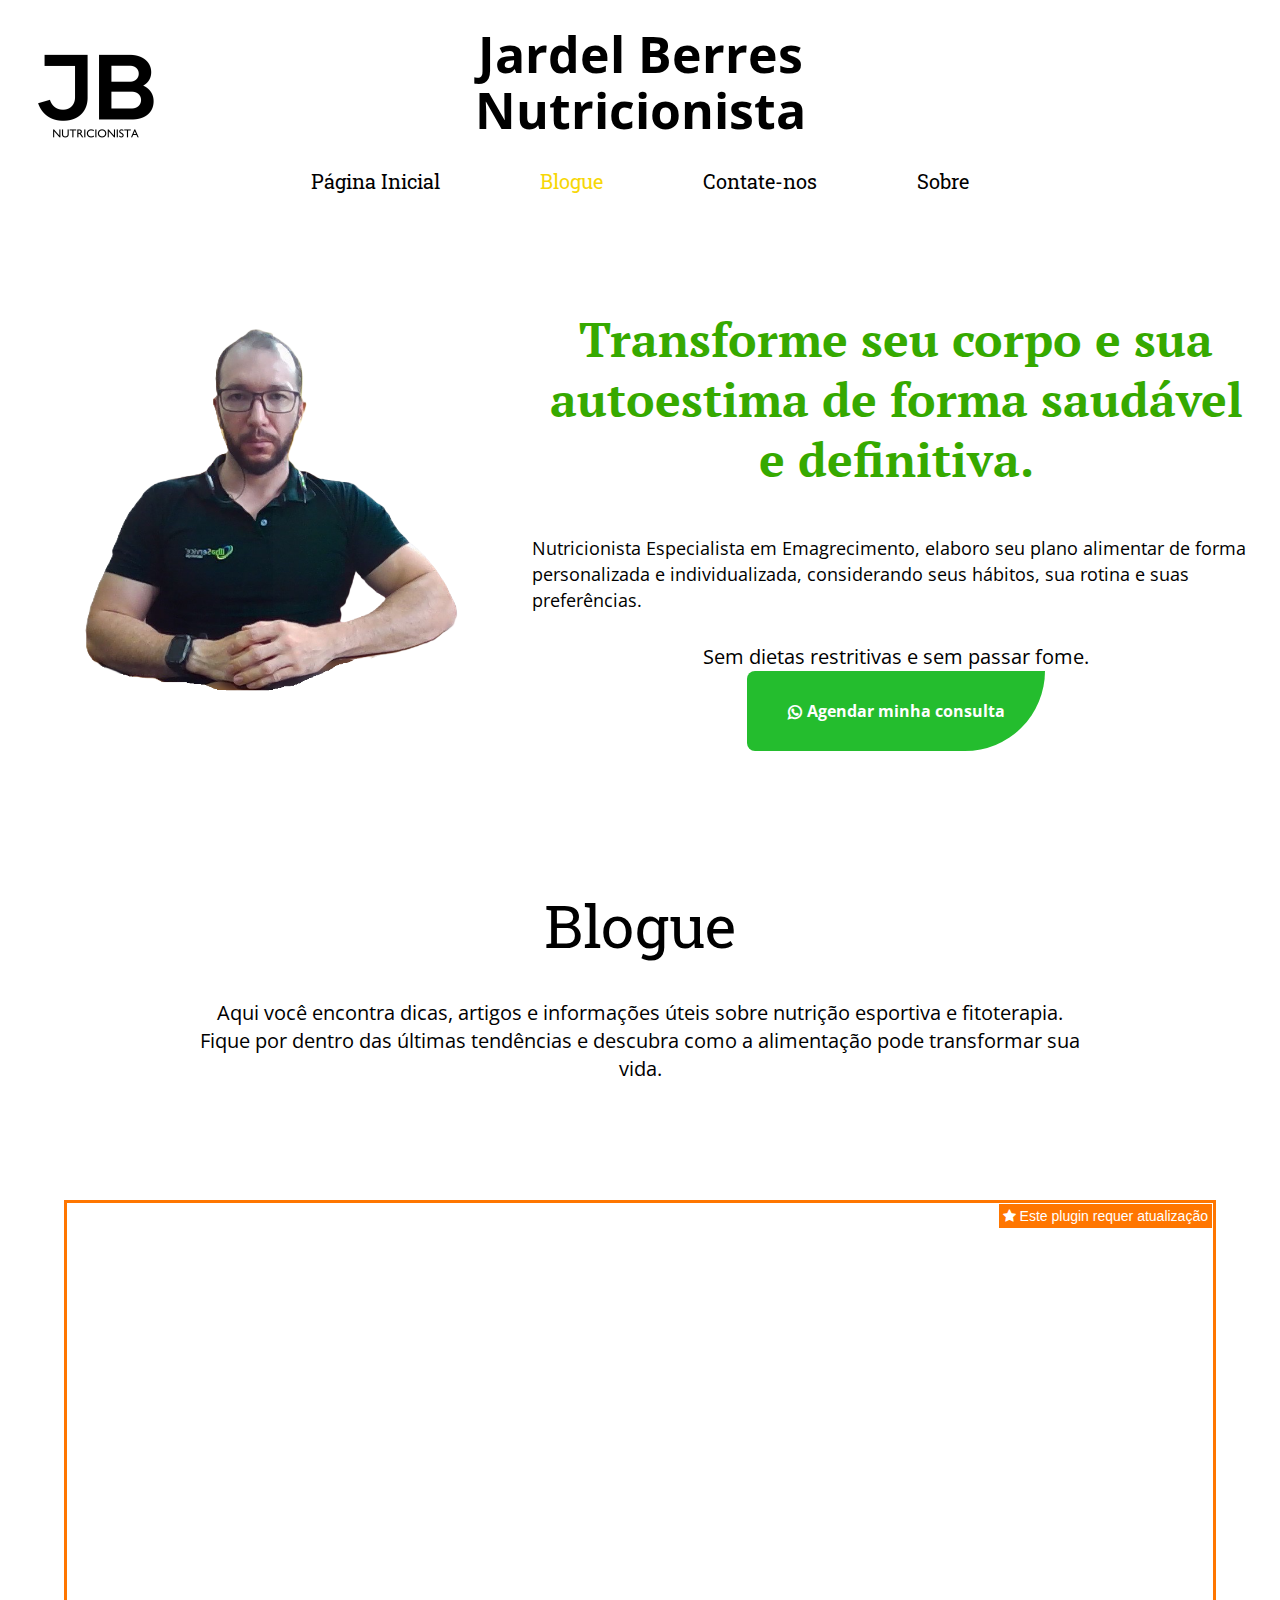
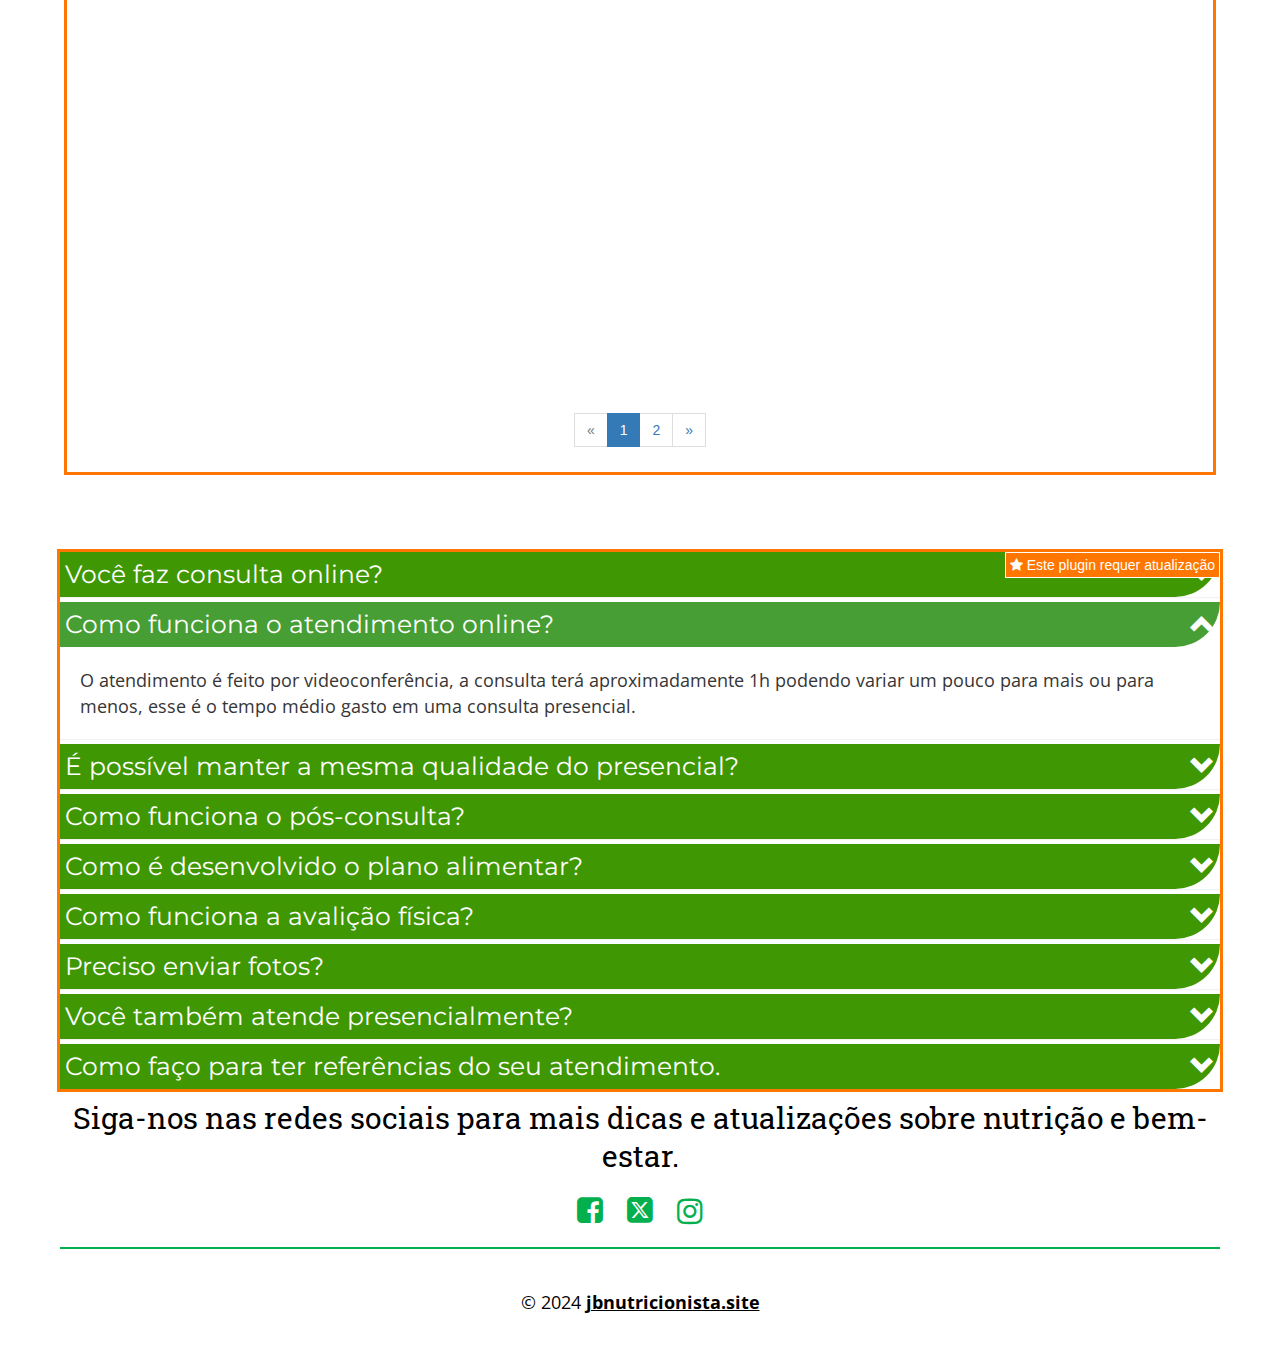
<file: Blogue/index.html>
<!DOCTYPE html>
<html lang="pt-br">

<!-- Mirrored from jbnutricionista.site.pro/Blogue/ by HTTrack Website Copier/3.x [XR&CO'2014], Wed, 21 May 2025 19:33:18 GMT -->
<!-- Added by HTTrack --><meta http-equiv="content-type" content="text/html;charset=utf-8" /><!-- /Added by HTTrack -->
<head>
	<script type="text/javascript">
			</script>
	<meta http-equiv="content-type" content="text/html; charset=utf-8" />
	<title>Blogue</title>
	<base  />
	<link rel="canonical" href="index.html" />
	
	
						<meta name="viewport" content="width=device-width, initial-scale=1" />
					<meta name="description" content="Blogue" />
			<meta name="keywords" content="Blogue" />
			
	<!-- Facebook Open Graph -->
		<meta property="og:title" content="Blogue" />
			<meta property="og:description" content="Blogue" />
			<meta property="og:image" content="" />
			<meta property="og:type" content="article" />
			<meta property="og:url" content="https://jbnutricionista.site.pro/Blogue/" />
		<!-- Facebook Open Graph end -->

		<meta name="generator" content="Site.pro Website builder" />
			<script src="../js/common-bundlef5f6.js?ts=20250521193403" type="text/javascript"></script>
	<script src="../js/a189b11f6a02006eaf6dc685aaca60fc-bundlef5f6.js?ts=20250521193403" type="text/javascript"></script>
	<link href="../css/common-bundlef5f6.css?ts=20250521193403" rel="stylesheet" type="text/css" />
	<link href="https://fonts.googleapis.com/css?family=PT+Serif:400,400i,700,700i&amp;subset=cyrillic,cyrillic-ext,latin,latin-ext" rel="stylesheet" type="text/css" />
	<link href="https://fonts.googleapis.com/css?family=Open+Sans:300,300i,400,400i,600,600i,700,700i,800,800i&amp;subset=cyrillic,cyrillic-ext,greek,greek-ext,latin,latin-ext,vietnamese" rel="stylesheet" type="text/css" />
	<link href="https://fonts.googleapis.com/css?family=Roboto+Slab:100,200,300,400,500,600,700,800,900&amp;subset=cyrillic,cyrillic-ext,greek,greek-ext,latin,latin-ext,vietnamese" rel="stylesheet" type="text/css" />
	<link href="https://fonts.googleapis.com/css?family=Bigshot+One:400&amp;subset=latin" rel="stylesheet" type="text/css" />
	<link href="https://fonts.googleapis.com/css?family=Montserrat:100,100i,200,200i,300,300i,400,400i,500,500i,600,600i,700,700i,800,800i,900,900i&amp;subset=cyrillic,cyrillic-ext,latin,latin-ext,vietnamese" rel="stylesheet" type="text/css" />
	<link href="../css/a189b11f6a02006eaf6dc685aaca60fc-bundlef5f6.css?ts=20250521193403" rel="stylesheet" type="text/css" id="wb-page-stylesheet" />
	
	<script type="text/javascript">
	window.useTrailingSlashes = true;
	window.disableRightClick = false;
	window.currLang = 'pt';
</script>
		
	<!--[if lt IE 9]>
	<script src="js/html5shiv.min.js"></script>
	<![endif]-->

		<script type="text/javascript">
		$(function () {
});    </script>
</head>


<body class="site site-lang-pt " ><div id="wb_root" class="root wb-layout-vertical"><div class="wb_sbg"></div><div id="wb_header_a189b11f6a02006eaf6dc685aaca60fc" class="wb_element wb-layout-element" data-plugin="LayoutElement"><div class="wb_content wb-layout-vertical"><div id="a1918f138df100c5d9f7ef421ae81332" class="wb_element wb-layout-element" data-plugin="LayoutElement"><div class="wb_content wb-layout-horizontal"><div id="a1918f138df1013882526288ba7c37ff" class="wb_element wb-layout-element" data-plugin="LayoutElement"><div class="wb_content wb-layout-vertical"></div></div><div id="a1918f138df1026b788052a705cce5a0" class="wb_element wb-layout-element" data-plugin="LayoutElement"><div class="wb_content wb-layout-horizontal"><div id="a1918f138df103bc222ae73bc41913ad" class="wb_element wb-layout-element" data-plugin="LayoutElement"><div class="wb_content wb-layout-vertical"><div id="a1918f138df104c66d12f176d7e28443" class="wb_element wb_text_element" data-plugin="TextArea" style=" line-height: normal;"><h4 class="wb-stl-custom9" style="text-align: center;">Transforme seu corpo e sua autoestima de forma saudável e definitiva.</h4>
</div><div id="a1918f138df105ac0536b98ff82a1f91" class="wb_element wb_text_element" data-plugin="TextArea" style=" line-height: normal;"><p style="text-align: justify;"> </p>

<p class="wb-stl-footer">Nutricionista Especialista em Emagrecimento, elaboro seu plano alimentar de forma personalizada e individualizada, considerando seus hábitos, sua rotina e suas preferências.</p>
</div><div id="a1918f1b85c600bbfc2905a6a2dee160" class="wb_element wb_text_element" data-plugin="TextArea" style=" line-height: normal;"><p class="wb-stl-normal">Sem dietas restritivas e sem passar fome.</p></div><div id="a1918f138df106f01c1ff7abb0bd0c2d" class="wb_element" data-plugin="Button"><a class="wb_button" href="https://wa.me/5549999483246?text=Tenho%20interesse%20em%20contratar%20um%20plano."><span><svg xmlns="http://www.w3.org/2000/svg" width="1793.982" height="1793.982" viewBox="0 0 1793.982 1793.982" style="display: inline-block; vertical-align: middle; position: relative; top: -1px; height: 1em; width: 1em; overflow: visible; direction: ltr;"><text x="129.501415" y="1537.02" font-size="1792" fill="currentColor" style='font-family: "FontAwesome"'></text></svg>&nbsp;Agendar minha consulta</span></a></div></div></div></div></div></div></div><div id="a188dd9ae79a2c5295dcf66b61412148" class="wb_element wb-sticky wb-layout-element" data-plugin="LayoutElement" data-h-align="center" data-v-align="top"><div class="wb_content wb-layout-vertical"><div id="a191807af7830065231607b83d66897d" class="wb_element wb-layout-element" data-plugin="LayoutElement"><div class="wb_content wb-layout-vertical"><div id="a188dd9ae79a2de248637cd6fd97ec75" class="wb_element wb_text_element" data-plugin="TextArea" style=" line-height: normal;"><h4 class="wb-stl-pagetitle">Jardel Berres Nutricionista</h4>
</div></div></div><div id="a18b65c5725d00712846502a991cc8aa" class="wb_element wb-layout-element" data-plugin="LayoutElement"><div class="wb_content wb-layout-horizontal"><div id="a188dd9ae79a2eccf5edaf015cd00fad" class="wb_element wb-menu wb-prevent-layout-click wb-menu-mobile" data-plugin="Menu"><a class="btn btn-default btn-collapser"><span class="icon-bar"></span><span class="icon-bar"></span><span class="icon-bar"></span></a><ul class="hmenu" dir="ltr"><li><a href="../index.html">Página Inicial</a></li><li class="wb_this_page_menu_item active"><a href="index.html">Blogue</a></li><li><a href="../Contate-nos/index.html">Contate-nos</a></li><li><a href="../Sobre/index.html">Sobre</a></li></ul><div class="clearfix"></div></div></div></div></div></div></div></div><div id="wb_main_a189b11f6a02006eaf6dc685aaca60fc" class="wb_element wb-layout-element" data-plugin="LayoutElement"><div class="wb_content wb-layout-vertical"><div id="a1917f397cf0008f1bd195b81b810f7a" class="wb_element wb-layout-element" data-plugin="LayoutElement"><div class="wb_content wb-layout-vertical"><div id="a1917f397cf400b69d4e82ca5057de1d" class="wb_element wb_text_element" data-plugin="TextArea" style=" line-height: normal;"><h1 class="wb-stl-heading1" style="text-align: center;"><span style="color:rgba(0,0,0,1);">Blogue</span></h1>
</div><div id="a1917f397cfa0095b3e063c861e9bc9a" class="wb_element wb_text_element" data-plugin="TextArea" style=" line-height: normal;"><p class="wb-stl-normal" style="text-align: center;">Aqui você encontra dicas, artigos e informações úteis sobre nutrição esportiva e fitoterapia. Fique por dentro das últimas tendências e descubra como a alimentação pode transformar sua vida.</p>
</div></div></div><div id="a189b11f6b2400eb67a8e7cb6b0d84e1" class="wb_element wb-layout-element" data-plugin="LayoutElement"><div class="wb_content wb-layout-vertical"><div id="a189b11fe0a10005aac7917b191d3c09" class="wb_element" data-plugin="Blog" style="outline: 3px solid #ff7600;" ><a href="https://site.pro/pt-br/prices/?sbUpgradePlan=Standard&amp;sbUpgradeFeature=Blogue&amp;utm_source=b2c&amp;utm_medium=starter&amp;utm_campaign=plugin-blog&amp;utm_content=jbnutricionista.site.pro" target="_blank" onclick="event.stopPropagation();event.returnValue=true;return true;" style="position:absolute;right:0;top:0;font: normal 14px &quot;Helvetica Neue&quot;, Helvetica, Arial, sans-serif;z-index:1;border:1px solid #FFF;background:#ff7600;color:#FFF;padding:4px;text-decoration:none;"><i class="fa fa-star"></i>&nbsp;Este plugin requer atualização</a><a href="https://site.pro/pt-br/prices/?sbUpgradePlan=Standard&amp;sbUpgradeFeature=Blogue&amp;utm_source=b2c&amp;utm_medium=starter&amp;utm_campaign=plugin-blog&amp;utm_content=jbnutricionista.site.pro" target="_blank" onclick="event.stopPropagation();event.returnValue=true;return true;" style="position:absolute;left:0;top:0;right:0;bottom:0;z-index:1;display:block;"></a><div class="wb-blog"><a name="wbb1" class="wb_anchor"></a>
<div class=" wb-blog-type-list" id="blog-data">

	<div class="wb-blog-wrapper">
		<div class="wb-blog-list">
						
	<a href="Vida-saud%c3%a1vel/index.html#wbb1"
		 class="wb-blog-item wb-anim wb-anim-entry wb-anim-fade-in-none"
		data-wb-anim-entry-time="0.6"		data-wb-anim-entry-delay="0"		><div class="blog-item-thumbnail" style="background-image: url('../gallery/950e072683fd14157adda4cb59458ca9.jpg');"></div><div class="caption">
			<div class="caption-wrapper">
				<div>
										<div class="title">Vida saudável</div>
															<span data-format="{YYYY}-{MM}-{DD} {H}:{m}" data-timestamp="2024-08-22T16:30:00+03:00" class="date">2024-08-22 16:30</span>
															<span class="description">O início.</span>
									</div>
			</div>
		</div></a><a href="A-Import%c3%a2ncia-da-Hidrata%c3%a7%c3%a3o-na-Nutri%c3%a7%c3%a3o/index.html#wbb1"
		 class="wb-blog-item wb-anim wb-anim-entry wb-anim-fade-in-none"
		data-wb-anim-entry-time="0.6"		data-wb-anim-entry-delay="0"		><div class="blog-item-thumbnail" style="background-image: url('../gallery/8189bd2da0d2e75c97969c92690db425.jpg');"></div><div class="caption">
			<div class="caption-wrapper">
				<div>
										<div class="title">A Importância da Hidratação na Nutrição</div>
															<span data-format="{YYYY}-{MM}-{DD} {H}:{m}" data-timestamp="2024-07-23T08:31:00+03:00" class="date">2024-07-23 08:31</span>
															<span class="description">Hidrate-se</span>
									</div>
			</div>
		</div></a><a href="Os-Benef%c3%adcios-de-um-Plano-Alimentar-Personalizado/index.html#wbb1"
		 class="wb-blog-item wb-anim wb-anim-entry wb-anim-fade-in-none"
		data-wb-anim-entry-time="0.6"		data-wb-anim-entry-delay="0"		><div class="blog-item-thumbnail" style="background-image: url('../gallery/smiling-sporty-couple-isolated-white-background.jpg');"></div><div class="caption">
			<div class="caption-wrapper">
				<div>
										<div class="title">Os Benefícios de um Plano Alimentar Personalizado</div>
															<span data-format="{YYYY}-{MM}-{DD} {H}:{m}" data-timestamp="2020-04-07T13:41:00+03:00" class="date">2020-04-07 13:41</span>
															<span class="description">Benefícios de um plano alimentar,</span>
									</div>
			</div>
		</div></a>
<script type="text/javascript">
	(function() {
		var options = {"id":"a189b11fe0a10005aac7917b191d3c09","anchor":"wbb1","animationThumbnail":{"normal":{"effect":"fade-in","timing":"ease-out","direction":"none","duration":0.6,"delay":0,"loop":false}},"showTextFilter":false,"disableAnchorNav":false,"category":null,"layout":"list","itemsPerPage":3,"displayTitle":true,"displayDate":true,"displayShortText":true,"shortTextLength":200,"useThumbnails":true,"thumbWidth":280,"thumbHeight":250,"thumbPadding":20,"dateFormat":"{YYYY}-{MM}-{DD} {H}:{m}"};
		var elem = $('#' + options.id);
		var blogElem = elem.children('.wb-blog');
		var thumbWidth = options.thumbWidth;
		var thumbHeight = options.thumbHeight;
		
		var maxCaptionWidth = 200;
		var maxWidth = thumbWidth + maxCaptionWidth;
		var thumbnails = blogElem.find('.blog-item-thumbnail');
		var resizeCallback = function(width, height) {
			if (width <= maxWidth) {
				blogElem.addClass('mobile');
				thumbnails.css('height', (Math.min(thumbHeight, (thumbHeight / thumbWidth * width))) + 'px');
			} else {
				blogElem.removeClass('mobile');
				thumbnails.css('height', '');
			}
		};
		
		var lastWidth, lastHeight;
		$(window).on('resize', function() {
			var currWidth = elem.outerWidth(), currHeight = elem.outerHeight();
			if (!lastWidth || !lastHeight || lastWidth !== currWidth || lastHeight !== currHeight) {
				resizeCallback(currWidth, currHeight);
				lastWidth = currWidth;
				lastHeight = currHeight;
			}
		});
		setTimeout(function() {
			resizeCallback(elem.outerWidth(), elem.outerHeight());
		}, 100);
	})();
</script>					</div>
	</div>
			<div class="wb-blog-paging">
		<ul class="pagination">
			<li class="disabled"><a href="index0024.html?bpage=1&amp;bcpp=3#wbb1">&laquo;</a></li>
									<li class="active"><a href="index0024.html?bpage=1&amp;bcpp=3#wbb1">1</a></li>
						<li><a href="index5cef.html?bpage=2&amp;bcpp=3#wbb1">2</a></li>
									<li><a href="index5cef.html?bpage=2&amp;bcpp=3#wbb1">&raquo;</a></li>
		</ul>
	</div>
	</div>
<script type="text/javascript">
	$(function() {
		var elem = $('#a189b11fe0a10005aac7917b191d3c09');
		var blogUrl = 'index.html';
		var blogAnchor = '#wbb1';
		var filterCategory = elem.find('.cat-control');
		var filterSearch = elem.find('.search-control');

		filterCategory.on('change', function() {
			var $option = $(this.options[this.selectedIndex]);
			var url = $option.attr('data-blog-url') + location.search + blogAnchor;
			if (url) {
				location.href = url;
				return false;
			}
		});

		filterSearch.on('keyup', function(e) {
			if (e.keyCode != 13) {
				return;
			}

			let url = blogUrl

			let search = $(this).val();
			if (!search) {
				location.href = url;
				return;
			}

			url += '?q=' + encodeURIComponent(search) + location.hash;
			location.href = url;
		});
	});
</script>
<style>#a189b11fe0a10005aac7917b191d3c09 .wb-blog-list .wb-blog-item.wb-anim-entry-on {animation: wb-anim-fade-in-none 0.6s ease-out 0s;animation-iteration-count: 1;}</style>
</div></div></div></div></div></div><div id="wb_footer_a189b11f6a02006eaf6dc685aaca60fc" class="wb_element wb-layout-element" data-plugin="LayoutElement"><div class="wb_content wb-layout-vertical"><div id="a1917f5bcb0800e28686bd6cac6af755" class="wb_element wb-accordion" data-plugin="Accordion" style="outline: 3px solid #ff7600;" ><a href="https://site.pro/pt-br/prices/?sbUpgradePlan=Standard&amp;sbUpgradeFeature=Avan%C3%A7ado&amp;utm_source=b2c&amp;utm_medium=starter&amp;utm_campaign=plugin-accordion&amp;utm_content=jbnutricionista.site.pro" target="_blank" onclick="event.stopPropagation();event.returnValue=true;return true;" style="position:absolute;right:0;top:0;font: normal 14px &quot;Helvetica Neue&quot;, Helvetica, Arial, sans-serif;z-index:1;border:1px solid #FFF;background:#ff7600;color:#FFF;padding:4px;text-decoration:none;"><i class="fa fa-star"></i>&nbsp;Este plugin requer atualização</a><a href="https://site.pro/pt-br/prices/?sbUpgradePlan=Standard&amp;sbUpgradeFeature=Avan%C3%A7ado&amp;utm_source=b2c&amp;utm_medium=starter&amp;utm_campaign=plugin-accordion&amp;utm_content=jbnutricionista.site.pro" target="_blank" onclick="event.stopPropagation();event.returnValue=true;return true;" style="position:absolute;left:0;top:0;right:0;bottom:0;z-index:1;display:block;"></a><div class="wb-accordion-type-accordion"><div class="panel-group" id="a1917f5bcb0800e28686bd6cac6af755-list"><div class="panel panel-default " data-item-id="0"><div class="panel-heading" id="a1917f5bcb0800e28686bd6cac6af755-item-heading0"><div class="panel-title left"><a class="wb-accordion-title collapsed" role="button" data-toggle="collapse" data-parent="#a1917f5bcb0800e28686bd6cac6af755-list" href="#a1917f5bcb0800e28686bd6cac6af755-item-0" expanded="true" aria-controls="a1917f5bcb0800e28686bd6cac6af755-item-0" onclick="var $this=$(this);$this.parents('.panel-group').find('.panel').removeClass('in');$this.hasClass('collapsed') &amp;&amp; $this.parents('.panel').addClass('in');"><div>Você faz consulta online?</div><span class="glyphicon pull-right"></span></a></div></div><div class="panel-collapse collapse " id="a1917f5bcb0800e28686bd6cac6af755-item-0" role="tabpanel" aria-labelledby="a1917f5bcb0800e28686bd6cac6af755-item-heading0"><div class="panel-body"><div id="a1917f5bcb0801db2e8a211b60f562ed" class="wb_element wb-layout-element" data-plugin="LayoutElement"><div class="wb_content wb-layout-vertical"><div id="a1917f5bcb08023472e729abef30b958" class="wb_element wb_text_element" data-plugin="TextArea" style=" line-height: normal;"><p class="wb-stl-footer"><span style="color:#525252;">Sim! O CRN autorizou a realização de consultas online. Então, você pode fazer um acompanhamento comigo de qualquer lugar do Brasil, e detalhe, sua experiência de consulta não será prejudicada.</span></p>
</div></div></div></div></div></div><div class="panel panel-default in" data-item-id="1"><div class="panel-heading" id="a1917f5bcb0800e28686bd6cac6af755-item-heading1"><div class="panel-title left"><a class="wb-accordion-title " role="button" data-toggle="collapse" data-parent="#a1917f5bcb0800e28686bd6cac6af755-list" href="#a1917f5bcb0800e28686bd6cac6af755-item-1" expanded="true" aria-controls="a1917f5bcb0800e28686bd6cac6af755-item-1" onclick="var $this=$(this);$this.parents('.panel-group').find('.panel').removeClass('in');$this.hasClass('collapsed') &amp;&amp; $this.parents('.panel').addClass('in');"><div>Como funciona o atendimento online?</div><span class="glyphicon pull-right"></span></a></div></div><div class="panel-collapse collapse in" id="a1917f5bcb0800e28686bd6cac6af755-item-1" role="tabpanel" aria-labelledby="a1917f5bcb0800e28686bd6cac6af755-item-heading1"><div class="panel-body"><div id="a1917f5bcb08030c4f5d83dad29b8451" class="wb_element wb-layout-element" data-plugin="LayoutElement"><div class="wb_content wb-layout-vertical"><div id="a1917f5bcb080457aa718a5a1358e603" class="wb_element wb_text_element" data-plugin="TextArea" style=" line-height: normal;"><p class="wb-stl-footer"><span style="color:#373636;">O atendimento é feito por videoconferência, a consulta terá aproximadamente 1h podendo variar um pouco para mais ou para menos, esse é o tempo médio gasto em uma consulta presencial.</span></p>
</div></div></div></div></div></div><div class="panel panel-default " data-item-id="2"><div class="panel-heading" id="a1917f5bcb0800e28686bd6cac6af755-item-heading2"><div class="panel-title left"><a class="wb-accordion-title collapsed" role="button" data-toggle="collapse" data-parent="#a1917f5bcb0800e28686bd6cac6af755-list" href="#a1917f5bcb0800e28686bd6cac6af755-item-2" expanded="true" aria-controls="a1917f5bcb0800e28686bd6cac6af755-item-2" onclick="var $this=$(this);$this.parents('.panel-group').find('.panel').removeClass('in');$this.hasClass('collapsed') &amp;&amp; $this.parents('.panel').addClass('in');"><div>É possível manter a mesma qualidade do presencial?</div><span class="glyphicon pull-right"></span></a></div></div><div class="panel-collapse collapse " id="a1917f5bcb0800e28686bd6cac6af755-item-2" role="tabpanel" aria-labelledby="a1917f5bcb0800e28686bd6cac6af755-item-heading2"><div class="panel-body"><div id="a1917f5bcb080552de3ea7e9cb95986d" class="wb_element wb-layout-element" data-plugin="LayoutElement"><div class="wb_content wb-layout-vertical"><div id="a1917f5bcb0806af92cd54b457762e55" class="wb_element wb_text_element" data-plugin="TextArea" style=" line-height: normal;"><p class="wb-stl-footer">A consulta terá aproximadamente 1h podendo variar um pouco para mais ou para menos, esse é o tempo médio gasto em uma consulta presencial, o que significa que todos os tópicos abordados na consulta presencial serão também abordados na consulta online, garantindo assim a qualidade e eficiência da consulta.</p>
</div></div></div></div></div></div><div class="panel panel-default " data-item-id="3"><div class="panel-heading" id="a1917f5bcb0800e28686bd6cac6af755-item-heading3"><div class="panel-title left"><a class="wb-accordion-title collapsed" role="button" data-toggle="collapse" data-parent="#a1917f5bcb0800e28686bd6cac6af755-list" href="#a1917f5bcb0800e28686bd6cac6af755-item-3" expanded="true" aria-controls="a1917f5bcb0800e28686bd6cac6af755-item-3" onclick="var $this=$(this);$this.parents('.panel-group').find('.panel').removeClass('in');$this.hasClass('collapsed') &amp;&amp; $this.parents('.panel').addClass('in');"><div>Como funciona o pós-consulta?</div><span class="glyphicon pull-right"></span></a></div></div><div class="panel-collapse collapse " id="a1917f5bcb0800e28686bd6cac6af755-item-3" role="tabpanel" aria-labelledby="a1917f5bcb0800e28686bd6cac6af755-item-heading3"><div class="panel-body"><div id="a1917f76527f005c75f2b8bb6bdb781a" class="wb_element wb-layout-element" data-plugin="LayoutElement"><div class="wb_content wb-layout-vertical"><div id="a1917f76528400cca4c9507046401779" class="wb_element wb_text_element" data-plugin="TextArea" style=" line-height: normal;"><p class="wb-stl-footer">Após 15 dias da entrega do plano alimentar, entrarei em contato para avaliar como está sua adaptação e entender se é necessário fazer alguma alteração na dieta, mas você não precisa aguardar meu contato caso tenha alguma dúvida. Durante 60 dias após a primeira consulta você poderá entrar em contato comigo via WhatsApp sempre que julgar necessário para esclarecer dúvidas.</p>
</div></div></div></div></div></div><div class="panel panel-default " data-item-id="4"><div class="panel-heading" id="a1917f5bcb0800e28686bd6cac6af755-item-heading4"><div class="panel-title left"><a class="wb-accordion-title collapsed" role="button" data-toggle="collapse" data-parent="#a1917f5bcb0800e28686bd6cac6af755-list" href="#a1917f5bcb0800e28686bd6cac6af755-item-4" expanded="true" aria-controls="a1917f5bcb0800e28686bd6cac6af755-item-4" onclick="var $this=$(this);$this.parents('.panel-group').find('.panel').removeClass('in');$this.hasClass('collapsed') &amp;&amp; $this.parents('.panel').addClass('in');"><div>Como é desenvolvido o plano alimentar?</div><span class="glyphicon pull-right"></span></a></div></div><div class="panel-collapse collapse " id="a1917f5bcb0800e28686bd6cac6af755-item-4" role="tabpanel" aria-labelledby="a1917f5bcb0800e28686bd6cac6af755-item-heading4"><div class="panel-body"><div id="a1917f7652e00051c318725421982b25" class="wb_element wb-layout-element" data-plugin="LayoutElement"><div class="wb_content wb-layout-vertical"><div id="a1917f7652e600fc7ca7a24211af3867" class="wb_element wb_text_element" data-plugin="TextArea" style=" line-height: normal;"><p class="wb-stl-footer">Através do formulário pré-consulta e do aprofundamento durante a consulta, levanto as informações necessárias para atender as demandas nutricionais para alcançar seu objetivo. O plano é elaborado de forma individual e personalizada considerando suas particularidades, hábitos, rotina e preferências alimentares.</p>
</div></div></div></div></div></div><div class="panel panel-default " data-item-id="5"><div class="panel-heading" id="a1917f5bcb0800e28686bd6cac6af755-item-heading5"><div class="panel-title left"><a class="wb-accordion-title collapsed" role="button" data-toggle="collapse" data-parent="#a1917f5bcb0800e28686bd6cac6af755-list" href="#a1917f5bcb0800e28686bd6cac6af755-item-5" expanded="true" aria-controls="a1917f5bcb0800e28686bd6cac6af755-item-5" onclick="var $this=$(this);$this.parents('.panel-group').find('.panel').removeClass('in');$this.hasClass('collapsed') &amp;&amp; $this.parents('.panel').addClass('in');"><div>Como funciona a avalição física?</div><span class="glyphicon pull-right"></span></a></div></div><div class="panel-collapse collapse " id="a1917f5bcb0800e28686bd6cac6af755-item-5" role="tabpanel" aria-labelledby="a1917f5bcb0800e28686bd6cac6af755-item-heading5"><div class="panel-body"><div id="a1917f76533100131be1da131ad10f74" class="wb_element wb-layout-element" data-plugin="LayoutElement"><div class="wb_content wb-layout-vertical"><div id="a1917f76533600b8be86978c7206622e" class="wb_element wb_text_element" data-plugin="TextArea" style=" line-height: normal;"><p class="wb-stl-footer">Se você frequenta academia, podemos utilizar as avalições feitas na academia.</p>

<p class="wb-stl-footer">Se você não frequenta academia e não tem avalição física recente, você receberá instruções de como tirar fotos e medidas corporais a serem enviadas junto com o formulário pré-consulta..</p>
</div></div></div></div></div></div><div class="panel panel-default " data-item-id="6"><div class="panel-heading" id="a1917f5bcb0800e28686bd6cac6af755-item-heading6"><div class="panel-title left"><a class="wb-accordion-title collapsed" role="button" data-toggle="collapse" data-parent="#a1917f5bcb0800e28686bd6cac6af755-list" href="#a1917f5bcb0800e28686bd6cac6af755-item-6" expanded="true" aria-controls="a1917f5bcb0800e28686bd6cac6af755-item-6" onclick="var $this=$(this);$this.parents('.panel-group').find('.panel').removeClass('in');$this.hasClass('collapsed') &amp;&amp; $this.parents('.panel').addClass('in');"><div>Preciso enviar fotos?</div><span class="glyphicon pull-right"></span></a></div></div><div class="panel-collapse collapse " id="a1917f5bcb0800e28686bd6cac6af755-item-6" role="tabpanel" aria-labelledby="a1917f5bcb0800e28686bd6cac6af755-item-heading6"><div class="panel-body"><div id="a1917f7653b400a182c249ab378d21e4" class="wb_element wb-layout-element" data-plugin="LayoutElement"><div class="wb_content wb-layout-vertical"><div id="a1917f7653d500397fefe64272f6ef28" class="wb_element wb_text_element" data-plugin="TextArea" style=" line-height: normal;"><p class="wb-stl-footer">O envio de fotos não é obrigatório, porém é essencial para acompanharmos sua evolução. Todas as suas informações serão mantidas em sigilo e jamais serão utilizadas para divulgação do meu trabalho. Exceto em casos onde os clientes autorizam previamente.</p>
</div></div></div></div></div></div><div class="panel panel-default " data-item-id="7"><div class="panel-heading" id="a1917f5bcb0800e28686bd6cac6af755-item-heading7"><div class="panel-title left"><a class="wb-accordion-title collapsed" role="button" data-toggle="collapse" data-parent="#a1917f5bcb0800e28686bd6cac6af755-list" href="#a1917f5bcb0800e28686bd6cac6af755-item-7" expanded="true" aria-controls="a1917f5bcb0800e28686bd6cac6af755-item-7" onclick="var $this=$(this);$this.parents('.panel-group').find('.panel').removeClass('in');$this.hasClass('collapsed') &amp;&amp; $this.parents('.panel').addClass('in');"><div>Você também atende presencialmente?</div><span class="glyphicon pull-right"></span></a></div></div><div class="panel-collapse collapse " id="a1917f5bcb0800e28686bd6cac6af755-item-7" role="tabpanel" aria-labelledby="a1917f5bcb0800e28686bd6cac6af755-item-heading7"><div class="panel-body"><div id="a1917f76548b00c764294df66252116e" class="wb_element wb-layout-element" data-plugin="LayoutElement"><div class="wb_content wb-layout-vertical"><div id="a1917f76549100c77f150b66e8516eee" class="wb_element wb_text_element" data-plugin="TextArea" style=" line-height: normal;"><p class="wb-stl-footer">Sim, você tem a opção de fazer a consulta presencial ou online.</p>
</div></div></div></div></div></div><div class="panel panel-default " data-item-id="8"><div class="panel-heading" id="a1917f5bcb0800e28686bd6cac6af755-item-heading8"><div class="panel-title left"><a class="wb-accordion-title collapsed" role="button" data-toggle="collapse" data-parent="#a1917f5bcb0800e28686bd6cac6af755-list" href="#a1917f5bcb0800e28686bd6cac6af755-item-8" expanded="true" aria-controls="a1917f5bcb0800e28686bd6cac6af755-item-8" onclick="var $this=$(this);$this.parents('.panel-group').find('.panel').removeClass('in');$this.hasClass('collapsed') &amp;&amp; $this.parents('.panel').addClass('in');"><div>Como faço para ter referências do seu atendimento.</div><span class="glyphicon pull-right"></span></a></div></div><div class="panel-collapse collapse " id="a1917f5bcb0800e28686bd6cac6af755-item-8" role="tabpanel" aria-labelledby="a1917f5bcb0800e28686bd6cac6af755-item-heading8"><div class="panel-body"><div id="a1917f7654f300ad75ddeb44d0af63c7" class="wb_element wb-layout-element" data-plugin="LayoutElement"><div class="wb_content wb-layout-vertical"><div id="a1917f7654fa00339edffe370710bf5d" class="wb_element wb_text_element" data-plugin="TextArea" style=" line-height: normal;"><p class="wb-stl-footer">Basta solicitar via WhatsApp que passo o contato de alguns pacientes que fazem acompanhamento nutricional comigo.</p>
</div></div></div></div></div></div></div></div></div><div id="a188dd9ae79b033dc80e54b062c8c407" class="wb_element wb_text_element" data-plugin="TextArea" style=" line-height: normal;"><h3 class="wb-stl-heading3" style="text-align: center;">Siga-nos nas redes sociais para mais dicas e atualizações sobre nutrição e bem-estar.</h3>
</div><div id="a188dd9ae79b04edd663a4cf6e2953e2" class="wb_element wb-layout-element" data-plugin="LayoutElement"><div class="wb_content wb-layout-horizontal"><div id="a188dd9ae79b057be389c85aad046393" class="wb_element wb_element_picture" data-plugin="Picture" title=""><div class="wb_picture_wrap" style="height: 100%"><div class="wb-picture-wrapper" style="overflow: visible; display: flex"><a href="https://www.facebook.com/jbnutricionista/" title="Facebook"><svg xmlns="http://www.w3.org/2000/svg" width="30" height="auto" viewBox="0 0 1793.982 1793.982" style="direction: ltr; color:#04af4e"><text x="129.501415" y="1537.02" font-size="1792" fill="currentColor" style='font-family: "FontAwesome"'></text></svg></a></div></div></div><div id="a18bc86fab4600c892e02e780ac6a173" class="wb_element wb_element_picture" data-plugin="Picture" title=""><div class="wb_picture_wrap" style="height: 100%"><div class="wb-picture-wrapper" style="overflow: visible; display: flex"><a href="https://x.com/AndreN83389" title="X"><svg xmlns="http://www.w3.org/2000/svg" width="30" height="auto" viewBox="0 0 1024 1024" style="direction: ltr; color:#04af4e"><text x="64" y="960" font-size="1024" fill="currentColor" style='font-family: "builder-ui-icons-plugins"'></text></svg></a></div></div></div><div id="a188dd9ae79b06b5f61a1b4a3400635c" class="wb_element wb_element_picture" data-plugin="Picture" title=""><div class="wb_picture_wrap" style="height: 100%"><div class="wb-picture-wrapper" style="overflow: visible; display: flex"><a href="https://www.instagram.com/sofiles1011/" title="Instagram"><svg xmlns="http://www.w3.org/2000/svg" width="30" height="auto" viewBox="0 0 1793.982 1793.982" style="direction: ltr; color:#04af4e"><text x="129.501415" y="1537.02" font-size="1792" fill="currentColor" style='font-family: "FontAwesome"'></text></svg></a></div></div></div></div></div><div id="a188dd9ae79b07b674946b000b19e66b" class="wb_element wb-elm-orient-horizontal" data-plugin="Line"><div class="wb-elm-line"></div></div><div id="a188dd9ae79b088f1c10fdfc38875ea1" class="wb_element wb-layout-element" data-plugin="LayoutElement"><div class="wb_content wb-layout-vertical"><div id="a188dd9ae79b09e65308d6392b52f8d2" class="wb_element wb_text_element" data-plugin="TextArea" style=" line-height: normal;"><p class="wb-stl-footer">© 2024 <a href="http://jbnutricionista.site/">jbnutricionista.site</a></p></div></div></div><div id="wb_footer_c" class="wb_element" data-plugin="WB_Footer" style="text-align: center; width: 100%;"><div class="wb_footer"></div><script type="text/javascript">
			$(function() {
				var footer = $(".wb_footer");
				var html = (footer.html() + "").replace(/^\s+|\s+$/g, "");
				if (!html) {
					footer.parent().remove();
					footer = $("#footer, #footer .wb_cont_inner");
					footer.css({height: ""});
				}
			});
			</script></div></div></div>
<div class="wb_pswp" tabindex="-1" role="dialog" aria-hidden="true">
</div>
</div></body>

<!-- Mirrored from jbnutricionista.site.pro/Blogue/ by HTTrack Website Copier/3.x [XR&CO'2014], Wed, 21 May 2025 19:33:20 GMT -->
</html>
</file>
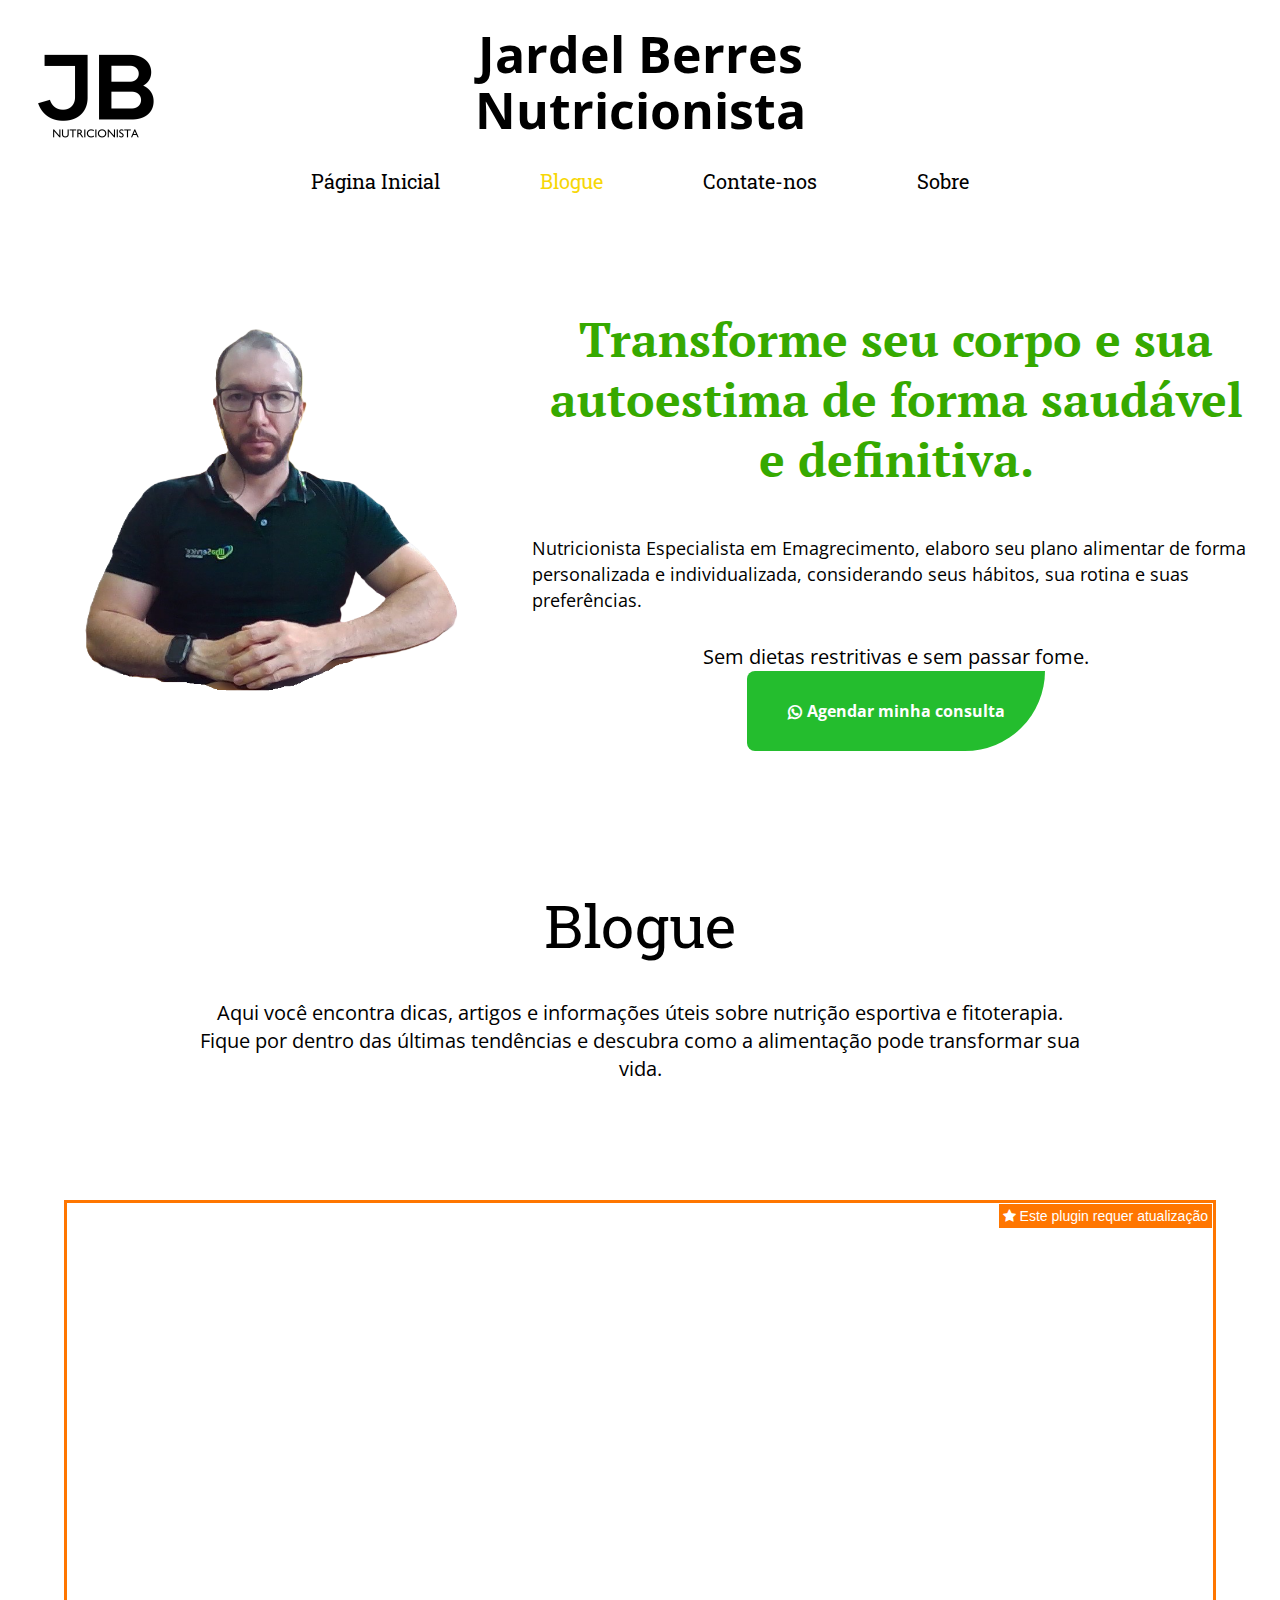
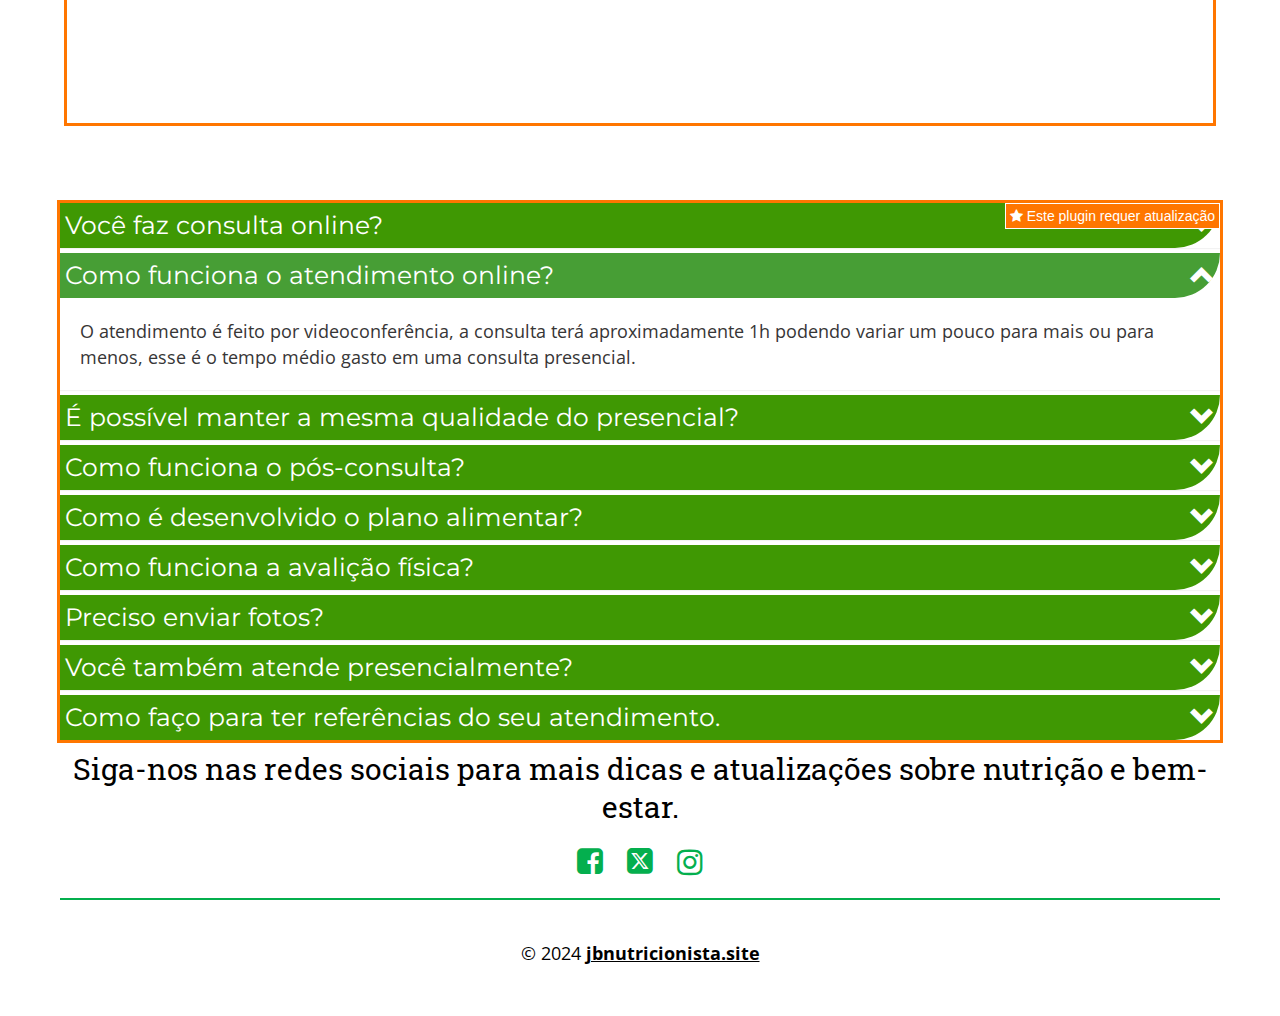
<file: Blogue/Dicas/index.html>
<!DOCTYPE html>
<html lang="pt-br">

<!-- Mirrored from jbnutricionista.site.pro/Blogue/Dicas/ by HTTrack Website Copier/3.x [XR&CO'2014], Wed, 21 May 2025 19:33:27 GMT -->
<!-- Added by HTTrack --><meta http-equiv="content-type" content="text/html;charset=utf-8" /><!-- /Added by HTTrack -->
<head>
	<script type="text/javascript">
			</script>
	<meta http-equiv="content-type" content="text/html; charset=utf-8" />
	<title>Blogue</title>
	<base  />
	<link rel="canonical" href="../index.html" />
	
	
						<meta name="viewport" content="width=device-width, initial-scale=1" />
					<meta name="description" content="Blogue" />
			<meta name="keywords" content="Blogue" />
			
	<!-- Facebook Open Graph -->
		<meta property="og:title" content="Blogue" />
			<meta property="og:description" content="Blogue" />
			<meta property="og:image" content="" />
			<meta property="og:type" content="article" />
			<meta property="og:url" content="https://jbnutricionista.site.pro/Blogue/Dicas/" />
		<!-- Facebook Open Graph end -->

		<meta name="generator" content="Site.pro Website builder" />
			<script src="../../js/common-bundlef5f6.js?ts=20250521193403" type="text/javascript"></script>
	<script src="../../js/a189b11f6a02006eaf6dc685aaca60fc-bundlef5f6.js?ts=20250521193403" type="text/javascript"></script>
	<link href="../../css/common-bundlef5f6.css?ts=20250521193403" rel="stylesheet" type="text/css" />
	<link href="https://fonts.googleapis.com/css?family=PT+Serif:400,400i,700,700i&amp;subset=cyrillic,cyrillic-ext,latin,latin-ext" rel="stylesheet" type="text/css" />
	<link href="https://fonts.googleapis.com/css?family=Open+Sans:300,300i,400,400i,600,600i,700,700i,800,800i&amp;subset=cyrillic,cyrillic-ext,greek,greek-ext,latin,latin-ext,vietnamese" rel="stylesheet" type="text/css" />
	<link href="https://fonts.googleapis.com/css?family=Roboto+Slab:100,200,300,400,500,600,700,800,900&amp;subset=cyrillic,cyrillic-ext,greek,greek-ext,latin,latin-ext,vietnamese" rel="stylesheet" type="text/css" />
	<link href="https://fonts.googleapis.com/css?family=Bigshot+One:400&amp;subset=latin" rel="stylesheet" type="text/css" />
	<link href="https://fonts.googleapis.com/css?family=Montserrat:100,100i,200,200i,300,300i,400,400i,500,500i,600,600i,700,700i,800,800i,900,900i&amp;subset=cyrillic,cyrillic-ext,latin,latin-ext,vietnamese" rel="stylesheet" type="text/css" />
	<link href="../../css/a189b11f6a02006eaf6dc685aaca60fc-bundlef5f6.css?ts=20250521193403" rel="stylesheet" type="text/css" id="wb-page-stylesheet" />
	
	<script type="text/javascript">
	window.useTrailingSlashes = true;
	window.disableRightClick = false;
	window.currLang = 'pt';
</script>
		
	<!--[if lt IE 9]>
	<script src="js/html5shiv.min.js"></script>
	<![endif]-->

		<script type="text/javascript">
		$(function () {
});    </script>
</head>


<body class="site site-lang-pt " ><div id="wb_root" class="root wb-layout-vertical"><div class="wb_sbg"></div><div id="wb_header_a189b11f6a02006eaf6dc685aaca60fc" class="wb_element wb-layout-element" data-plugin="LayoutElement"><div class="wb_content wb-layout-vertical"><div id="a1918f138df100c5d9f7ef421ae81332" class="wb_element wb-layout-element" data-plugin="LayoutElement"><div class="wb_content wb-layout-horizontal"><div id="a1918f138df1013882526288ba7c37ff" class="wb_element wb-layout-element" data-plugin="LayoutElement"><div class="wb_content wb-layout-vertical"></div></div><div id="a1918f138df1026b788052a705cce5a0" class="wb_element wb-layout-element" data-plugin="LayoutElement"><div class="wb_content wb-layout-horizontal"><div id="a1918f138df103bc222ae73bc41913ad" class="wb_element wb-layout-element" data-plugin="LayoutElement"><div class="wb_content wb-layout-vertical"><div id="a1918f138df104c66d12f176d7e28443" class="wb_element wb_text_element" data-plugin="TextArea" style=" line-height: normal;"><h4 class="wb-stl-custom9" style="text-align: center;">Transforme seu corpo e sua autoestima de forma saudável e definitiva.</h4>
</div><div id="a1918f138df105ac0536b98ff82a1f91" class="wb_element wb_text_element" data-plugin="TextArea" style=" line-height: normal;"><p style="text-align: justify;"> </p>

<p class="wb-stl-footer">Nutricionista Especialista em Emagrecimento, elaboro seu plano alimentar de forma personalizada e individualizada, considerando seus hábitos, sua rotina e suas preferências.</p>
</div><div id="a1918f1b85c600bbfc2905a6a2dee160" class="wb_element wb_text_element" data-plugin="TextArea" style=" line-height: normal;"><p class="wb-stl-normal">Sem dietas restritivas e sem passar fome.</p></div><div id="a1918f138df106f01c1ff7abb0bd0c2d" class="wb_element" data-plugin="Button"><a class="wb_button" href="https://wa.me/5549999483246?text=Tenho%20interesse%20em%20contratar%20um%20plano."><span><svg xmlns="http://www.w3.org/2000/svg" width="1793.982" height="1793.982" viewBox="0 0 1793.982 1793.982" style="display: inline-block; vertical-align: middle; position: relative; top: -1px; height: 1em; width: 1em; overflow: visible; direction: ltr;"><text x="129.501415" y="1537.02" font-size="1792" fill="currentColor" style='font-family: "FontAwesome"'></text></svg>&nbsp;Agendar minha consulta</span></a></div></div></div></div></div></div></div><div id="a188dd9ae79a2c5295dcf66b61412148" class="wb_element wb-sticky wb-layout-element" data-plugin="LayoutElement" data-h-align="center" data-v-align="top"><div class="wb_content wb-layout-vertical"><div id="a191807af7830065231607b83d66897d" class="wb_element wb-layout-element" data-plugin="LayoutElement"><div class="wb_content wb-layout-vertical"><div id="a188dd9ae79a2de248637cd6fd97ec75" class="wb_element wb_text_element" data-plugin="TextArea" style=" line-height: normal;"><h4 class="wb-stl-pagetitle">Jardel Berres Nutricionista</h4>
</div></div></div><div id="a18b65c5725d00712846502a991cc8aa" class="wb_element wb-layout-element" data-plugin="LayoutElement"><div class="wb_content wb-layout-horizontal"><div id="a188dd9ae79a2eccf5edaf015cd00fad" class="wb_element wb-menu wb-prevent-layout-click wb-menu-mobile" data-plugin="Menu"><a class="btn btn-default btn-collapser"><span class="icon-bar"></span><span class="icon-bar"></span><span class="icon-bar"></span></a><ul class="hmenu" dir="ltr"><li><a href="../../index.html">Página Inicial</a></li><li class="wb_this_page_menu_item active"><a href="../index.html">Blogue</a></li><li><a href="../../Contate-nos/index.html">Contate-nos</a></li><li><a href="../../Sobre/index.html">Sobre</a></li></ul><div class="clearfix"></div></div></div></div></div></div></div></div><div id="wb_main_a189b11f6a02006eaf6dc685aaca60fc" class="wb_element wb-layout-element" data-plugin="LayoutElement"><div class="wb_content wb-layout-vertical"><div id="a1917f397cf0008f1bd195b81b810f7a" class="wb_element wb-layout-element" data-plugin="LayoutElement"><div class="wb_content wb-layout-vertical"><div id="a1917f397cf400b69d4e82ca5057de1d" class="wb_element wb_text_element" data-plugin="TextArea" style=" line-height: normal;"><h1 class="wb-stl-heading1" style="text-align: center;"><span style="color:rgba(0,0,0,1);">Blogue</span></h1>
</div><div id="a1917f397cfa0095b3e063c861e9bc9a" class="wb_element wb_text_element" data-plugin="TextArea" style=" line-height: normal;"><p class="wb-stl-normal" style="text-align: center;">Aqui você encontra dicas, artigos e informações úteis sobre nutrição esportiva e fitoterapia. Fique por dentro das últimas tendências e descubra como a alimentação pode transformar sua vida.</p>
</div></div></div><div id="a189b11f6b2400eb67a8e7cb6b0d84e1" class="wb_element wb-layout-element" data-plugin="LayoutElement"><div class="wb_content wb-layout-vertical"><div id="a189b11fe0a10005aac7917b191d3c09" class="wb_element" data-plugin="Blog" style="outline: 3px solid #ff7600;" ><a href="https://site.pro/pt-br/prices/?sbUpgradePlan=Standard&amp;sbUpgradeFeature=Blogue&amp;utm_source=b2c&amp;utm_medium=starter&amp;utm_campaign=plugin-blog&amp;utm_content=jbnutricionista.site.pro" target="_blank" onclick="event.stopPropagation();event.returnValue=true;return true;" style="position:absolute;right:0;top:0;font: normal 14px &quot;Helvetica Neue&quot;, Helvetica, Arial, sans-serif;z-index:1;border:1px solid #FFF;background:#ff7600;color:#FFF;padding:4px;text-decoration:none;"><i class="fa fa-star"></i>&nbsp;Este plugin requer atualização</a><a href="https://site.pro/pt-br/prices/?sbUpgradePlan=Standard&amp;sbUpgradeFeature=Blogue&amp;utm_source=b2c&amp;utm_medium=starter&amp;utm_campaign=plugin-blog&amp;utm_content=jbnutricionista.site.pro" target="_blank" onclick="event.stopPropagation();event.returnValue=true;return true;" style="position:absolute;left:0;top:0;right:0;bottom:0;z-index:1;display:block;"></a><div class="wb-blog"><a name="wbb1" class="wb_anchor"></a>
<div class=" wb-blog-type-list" id="blog-data">

	<div class="wb-blog-wrapper">
		<div class="wb-blog-list">
						
	<a href="../Desmistificando-Dietas-O-Que-Funciona-Realmente/index.html#wbb1"
		 class="wb-blog-item wb-anim wb-anim-entry wb-anim-fade-in-none"
		data-wb-anim-entry-time="0.6"		data-wb-anim-entry-delay="0"		><div class="blog-item-thumbnail" style="background-image: url('../../gallery/f75146a2114414da8029b35949f64b61.jpg');"></div><div class="caption">
			<div class="caption-wrapper">
				<div>
										<div class="title">Desmistificando Dietas: O Que Funciona Realmente?</div>
															<span data-format="{YYYY}-{MM}-{DD} {H}:{m}" data-timestamp="2020-04-05T13:36:00+03:00" class="date">2020-04-05 13:36</span>
															<span class="description">Desmistificando Dietas</span>
									</div>
			</div>
		</div></a><a href="../Dicas-Pr%c3%a1ticas-para-Montar-um-Prato-Saud%c3%a1vel/index.html#wbb1"
		 class="wb-blog-item wb-anim wb-anim-entry wb-anim-fade-in-none"
		data-wb-anim-entry-time="0.6"		data-wb-anim-entry-delay="0"		><div class="blog-item-thumbnail" style="background-image: url('../../gallery/a17fb498618cd226b9d4fd8dea63e64e.jpg');"></div><div class="caption">
			<div class="caption-wrapper">
				<div>
										<div class="title">Dicas Práticas para Montar um Prato Saudável</div>
															<span data-format="{YYYY}-{MM}-{DD} {H}:{m}" data-timestamp="2020-03-18T12:29:00+02:00" class="date">2020-03-18 12:29</span>
															<span class="description">Dicas</span>
									</div>
			</div>
		</div></a>
<script type="text/javascript">
	(function() {
		var options = {"id":"a189b11fe0a10005aac7917b191d3c09","anchor":"wbb1","animationThumbnail":{"normal":{"effect":"fade-in","timing":"ease-out","direction":"none","duration":0.6,"delay":0,"loop":false}},"showTextFilter":false,"disableAnchorNav":false,"category":null,"layout":"list","itemsPerPage":3,"displayTitle":true,"displayDate":true,"displayShortText":true,"shortTextLength":200,"useThumbnails":true,"thumbWidth":280,"thumbHeight":250,"thumbPadding":20,"dateFormat":"{YYYY}-{MM}-{DD} {H}:{m}"};
		var elem = $('#' + options.id);
		var blogElem = elem.children('.wb-blog');
		var thumbWidth = options.thumbWidth;
		var thumbHeight = options.thumbHeight;
		
		var maxCaptionWidth = 200;
		var maxWidth = thumbWidth + maxCaptionWidth;
		var thumbnails = blogElem.find('.blog-item-thumbnail');
		var resizeCallback = function(width, height) {
			if (width <= maxWidth) {
				blogElem.addClass('mobile');
				thumbnails.css('height', (Math.min(thumbHeight, (thumbHeight / thumbWidth * width))) + 'px');
			} else {
				blogElem.removeClass('mobile');
				thumbnails.css('height', '');
			}
		};
		
		var lastWidth, lastHeight;
		$(window).on('resize', function() {
			var currWidth = elem.outerWidth(), currHeight = elem.outerHeight();
			if (!lastWidth || !lastHeight || lastWidth !== currWidth || lastHeight !== currHeight) {
				resizeCallback(currWidth, currHeight);
				lastWidth = currWidth;
				lastHeight = currHeight;
			}
		});
		setTimeout(function() {
			resizeCallback(elem.outerWidth(), elem.outerHeight());
		}, 100);
	})();
</script>					</div>
	</div>
	</div>
<script type="text/javascript">
	$(function() {
		var elem = $('#a189b11fe0a10005aac7917b191d3c09');
		var blogUrl = '../index.html';
		var blogAnchor = '#wbb1';
		var filterCategory = elem.find('.cat-control');
		var filterSearch = elem.find('.search-control');

		filterCategory.on('change', function() {
			var $option = $(this.options[this.selectedIndex]);
			var url = $option.attr('data-blog-url') + location.search + blogAnchor;
			if (url) {
				location.href = url;
				return false;
			}
		});

		filterSearch.on('keyup', function(e) {
			if (e.keyCode != 13) {
				return;
			}

			let url = blogUrl

			let search = $(this).val();
			if (!search) {
				location.href = url;
				return;
			}

			url += '?q=' + encodeURIComponent(search) + location.hash;
			location.href = url;
		});
	});
</script>
<style>#a189b11fe0a10005aac7917b191d3c09 .wb-blog-list .wb-blog-item.wb-anim-entry-on {animation: wb-anim-fade-in-none 0.6s ease-out 0s;animation-iteration-count: 1;}</style>
</div></div></div></div></div></div><div id="wb_footer_a189b11f6a02006eaf6dc685aaca60fc" class="wb_element wb-layout-element" data-plugin="LayoutElement"><div class="wb_content wb-layout-vertical"><div id="a1917f5bcb0800e28686bd6cac6af755" class="wb_element wb-accordion" data-plugin="Accordion" style="outline: 3px solid #ff7600;" ><a href="https://site.pro/pt-br/prices/?sbUpgradePlan=Standard&amp;sbUpgradeFeature=Avan%C3%A7ado&amp;utm_source=b2c&amp;utm_medium=starter&amp;utm_campaign=plugin-accordion&amp;utm_content=jbnutricionista.site.pro" target="_blank" onclick="event.stopPropagation();event.returnValue=true;return true;" style="position:absolute;right:0;top:0;font: normal 14px &quot;Helvetica Neue&quot;, Helvetica, Arial, sans-serif;z-index:1;border:1px solid #FFF;background:#ff7600;color:#FFF;padding:4px;text-decoration:none;"><i class="fa fa-star"></i>&nbsp;Este plugin requer atualização</a><a href="https://site.pro/pt-br/prices/?sbUpgradePlan=Standard&amp;sbUpgradeFeature=Avan%C3%A7ado&amp;utm_source=b2c&amp;utm_medium=starter&amp;utm_campaign=plugin-accordion&amp;utm_content=jbnutricionista.site.pro" target="_blank" onclick="event.stopPropagation();event.returnValue=true;return true;" style="position:absolute;left:0;top:0;right:0;bottom:0;z-index:1;display:block;"></a><div class="wb-accordion-type-accordion"><div class="panel-group" id="a1917f5bcb0800e28686bd6cac6af755-list"><div class="panel panel-default " data-item-id="0"><div class="panel-heading" id="a1917f5bcb0800e28686bd6cac6af755-item-heading0"><div class="panel-title left"><a class="wb-accordion-title collapsed" role="button" data-toggle="collapse" data-parent="#a1917f5bcb0800e28686bd6cac6af755-list" href="#a1917f5bcb0800e28686bd6cac6af755-item-0" expanded="true" aria-controls="a1917f5bcb0800e28686bd6cac6af755-item-0" onclick="var $this=$(this);$this.parents('.panel-group').find('.panel').removeClass('in');$this.hasClass('collapsed') &amp;&amp; $this.parents('.panel').addClass('in');"><div>Você faz consulta online?</div><span class="glyphicon pull-right"></span></a></div></div><div class="panel-collapse collapse " id="a1917f5bcb0800e28686bd6cac6af755-item-0" role="tabpanel" aria-labelledby="a1917f5bcb0800e28686bd6cac6af755-item-heading0"><div class="panel-body"><div id="a1917f5bcb0801db2e8a211b60f562ed" class="wb_element wb-layout-element" data-plugin="LayoutElement"><div class="wb_content wb-layout-vertical"><div id="a1917f5bcb08023472e729abef30b958" class="wb_element wb_text_element" data-plugin="TextArea" style=" line-height: normal;"><p class="wb-stl-footer"><span style="color:#525252;">Sim! O CRN autorizou a realização de consultas online. Então, você pode fazer um acompanhamento comigo de qualquer lugar do Brasil, e detalhe, sua experiência de consulta não será prejudicada.</span></p>
</div></div></div></div></div></div><div class="panel panel-default in" data-item-id="1"><div class="panel-heading" id="a1917f5bcb0800e28686bd6cac6af755-item-heading1"><div class="panel-title left"><a class="wb-accordion-title " role="button" data-toggle="collapse" data-parent="#a1917f5bcb0800e28686bd6cac6af755-list" href="#a1917f5bcb0800e28686bd6cac6af755-item-1" expanded="true" aria-controls="a1917f5bcb0800e28686bd6cac6af755-item-1" onclick="var $this=$(this);$this.parents('.panel-group').find('.panel').removeClass('in');$this.hasClass('collapsed') &amp;&amp; $this.parents('.panel').addClass('in');"><div>Como funciona o atendimento online?</div><span class="glyphicon pull-right"></span></a></div></div><div class="panel-collapse collapse in" id="a1917f5bcb0800e28686bd6cac6af755-item-1" role="tabpanel" aria-labelledby="a1917f5bcb0800e28686bd6cac6af755-item-heading1"><div class="panel-body"><div id="a1917f5bcb08030c4f5d83dad29b8451" class="wb_element wb-layout-element" data-plugin="LayoutElement"><div class="wb_content wb-layout-vertical"><div id="a1917f5bcb080457aa718a5a1358e603" class="wb_element wb_text_element" data-plugin="TextArea" style=" line-height: normal;"><p class="wb-stl-footer"><span style="color:#373636;">O atendimento é feito por videoconferência, a consulta terá aproximadamente 1h podendo variar um pouco para mais ou para menos, esse é o tempo médio gasto em uma consulta presencial.</span></p>
</div></div></div></div></div></div><div class="panel panel-default " data-item-id="2"><div class="panel-heading" id="a1917f5bcb0800e28686bd6cac6af755-item-heading2"><div class="panel-title left"><a class="wb-accordion-title collapsed" role="button" data-toggle="collapse" data-parent="#a1917f5bcb0800e28686bd6cac6af755-list" href="#a1917f5bcb0800e28686bd6cac6af755-item-2" expanded="true" aria-controls="a1917f5bcb0800e28686bd6cac6af755-item-2" onclick="var $this=$(this);$this.parents('.panel-group').find('.panel').removeClass('in');$this.hasClass('collapsed') &amp;&amp; $this.parents('.panel').addClass('in');"><div>É possível manter a mesma qualidade do presencial?</div><span class="glyphicon pull-right"></span></a></div></div><div class="panel-collapse collapse " id="a1917f5bcb0800e28686bd6cac6af755-item-2" role="tabpanel" aria-labelledby="a1917f5bcb0800e28686bd6cac6af755-item-heading2"><div class="panel-body"><div id="a1917f5bcb080552de3ea7e9cb95986d" class="wb_element wb-layout-element" data-plugin="LayoutElement"><div class="wb_content wb-layout-vertical"><div id="a1917f5bcb0806af92cd54b457762e55" class="wb_element wb_text_element" data-plugin="TextArea" style=" line-height: normal;"><p class="wb-stl-footer">A consulta terá aproximadamente 1h podendo variar um pouco para mais ou para menos, esse é o tempo médio gasto em uma consulta presencial, o que significa que todos os tópicos abordados na consulta presencial serão também abordados na consulta online, garantindo assim a qualidade e eficiência da consulta.</p>
</div></div></div></div></div></div><div class="panel panel-default " data-item-id="3"><div class="panel-heading" id="a1917f5bcb0800e28686bd6cac6af755-item-heading3"><div class="panel-title left"><a class="wb-accordion-title collapsed" role="button" data-toggle="collapse" data-parent="#a1917f5bcb0800e28686bd6cac6af755-list" href="#a1917f5bcb0800e28686bd6cac6af755-item-3" expanded="true" aria-controls="a1917f5bcb0800e28686bd6cac6af755-item-3" onclick="var $this=$(this);$this.parents('.panel-group').find('.panel').removeClass('in');$this.hasClass('collapsed') &amp;&amp; $this.parents('.panel').addClass('in');"><div>Como funciona o pós-consulta?</div><span class="glyphicon pull-right"></span></a></div></div><div class="panel-collapse collapse " id="a1917f5bcb0800e28686bd6cac6af755-item-3" role="tabpanel" aria-labelledby="a1917f5bcb0800e28686bd6cac6af755-item-heading3"><div class="panel-body"><div id="a1917f76527f005c75f2b8bb6bdb781a" class="wb_element wb-layout-element" data-plugin="LayoutElement"><div class="wb_content wb-layout-vertical"><div id="a1917f76528400cca4c9507046401779" class="wb_element wb_text_element" data-plugin="TextArea" style=" line-height: normal;"><p class="wb-stl-footer">Após 15 dias da entrega do plano alimentar, entrarei em contato para avaliar como está sua adaptação e entender se é necessário fazer alguma alteração na dieta, mas você não precisa aguardar meu contato caso tenha alguma dúvida. Durante 60 dias após a primeira consulta você poderá entrar em contato comigo via WhatsApp sempre que julgar necessário para esclarecer dúvidas.</p>
</div></div></div></div></div></div><div class="panel panel-default " data-item-id="4"><div class="panel-heading" id="a1917f5bcb0800e28686bd6cac6af755-item-heading4"><div class="panel-title left"><a class="wb-accordion-title collapsed" role="button" data-toggle="collapse" data-parent="#a1917f5bcb0800e28686bd6cac6af755-list" href="#a1917f5bcb0800e28686bd6cac6af755-item-4" expanded="true" aria-controls="a1917f5bcb0800e28686bd6cac6af755-item-4" onclick="var $this=$(this);$this.parents('.panel-group').find('.panel').removeClass('in');$this.hasClass('collapsed') &amp;&amp; $this.parents('.panel').addClass('in');"><div>Como é desenvolvido o plano alimentar?</div><span class="glyphicon pull-right"></span></a></div></div><div class="panel-collapse collapse " id="a1917f5bcb0800e28686bd6cac6af755-item-4" role="tabpanel" aria-labelledby="a1917f5bcb0800e28686bd6cac6af755-item-heading4"><div class="panel-body"><div id="a1917f7652e00051c318725421982b25" class="wb_element wb-layout-element" data-plugin="LayoutElement"><div class="wb_content wb-layout-vertical"><div id="a1917f7652e600fc7ca7a24211af3867" class="wb_element wb_text_element" data-plugin="TextArea" style=" line-height: normal;"><p class="wb-stl-footer">Através do formulário pré-consulta e do aprofundamento durante a consulta, levanto as informações necessárias para atender as demandas nutricionais para alcançar seu objetivo. O plano é elaborado de forma individual e personalizada considerando suas particularidades, hábitos, rotina e preferências alimentares.</p>
</div></div></div></div></div></div><div class="panel panel-default " data-item-id="5"><div class="panel-heading" id="a1917f5bcb0800e28686bd6cac6af755-item-heading5"><div class="panel-title left"><a class="wb-accordion-title collapsed" role="button" data-toggle="collapse" data-parent="#a1917f5bcb0800e28686bd6cac6af755-list" href="#a1917f5bcb0800e28686bd6cac6af755-item-5" expanded="true" aria-controls="a1917f5bcb0800e28686bd6cac6af755-item-5" onclick="var $this=$(this);$this.parents('.panel-group').find('.panel').removeClass('in');$this.hasClass('collapsed') &amp;&amp; $this.parents('.panel').addClass('in');"><div>Como funciona a avalição física?</div><span class="glyphicon pull-right"></span></a></div></div><div class="panel-collapse collapse " id="a1917f5bcb0800e28686bd6cac6af755-item-5" role="tabpanel" aria-labelledby="a1917f5bcb0800e28686bd6cac6af755-item-heading5"><div class="panel-body"><div id="a1917f76533100131be1da131ad10f74" class="wb_element wb-layout-element" data-plugin="LayoutElement"><div class="wb_content wb-layout-vertical"><div id="a1917f76533600b8be86978c7206622e" class="wb_element wb_text_element" data-plugin="TextArea" style=" line-height: normal;"><p class="wb-stl-footer">Se você frequenta academia, podemos utilizar as avalições feitas na academia.</p>

<p class="wb-stl-footer">Se você não frequenta academia e não tem avalição física recente, você receberá instruções de como tirar fotos e medidas corporais a serem enviadas junto com o formulário pré-consulta..</p>
</div></div></div></div></div></div><div class="panel panel-default " data-item-id="6"><div class="panel-heading" id="a1917f5bcb0800e28686bd6cac6af755-item-heading6"><div class="panel-title left"><a class="wb-accordion-title collapsed" role="button" data-toggle="collapse" data-parent="#a1917f5bcb0800e28686bd6cac6af755-list" href="#a1917f5bcb0800e28686bd6cac6af755-item-6" expanded="true" aria-controls="a1917f5bcb0800e28686bd6cac6af755-item-6" onclick="var $this=$(this);$this.parents('.panel-group').find('.panel').removeClass('in');$this.hasClass('collapsed') &amp;&amp; $this.parents('.panel').addClass('in');"><div>Preciso enviar fotos?</div><span class="glyphicon pull-right"></span></a></div></div><div class="panel-collapse collapse " id="a1917f5bcb0800e28686bd6cac6af755-item-6" role="tabpanel" aria-labelledby="a1917f5bcb0800e28686bd6cac6af755-item-heading6"><div class="panel-body"><div id="a1917f7653b400a182c249ab378d21e4" class="wb_element wb-layout-element" data-plugin="LayoutElement"><div class="wb_content wb-layout-vertical"><div id="a1917f7653d500397fefe64272f6ef28" class="wb_element wb_text_element" data-plugin="TextArea" style=" line-height: normal;"><p class="wb-stl-footer">O envio de fotos não é obrigatório, porém é essencial para acompanharmos sua evolução. Todas as suas informações serão mantidas em sigilo e jamais serão utilizadas para divulgação do meu trabalho. Exceto em casos onde os clientes autorizam previamente.</p>
</div></div></div></div></div></div><div class="panel panel-default " data-item-id="7"><div class="panel-heading" id="a1917f5bcb0800e28686bd6cac6af755-item-heading7"><div class="panel-title left"><a class="wb-accordion-title collapsed" role="button" data-toggle="collapse" data-parent="#a1917f5bcb0800e28686bd6cac6af755-list" href="#a1917f5bcb0800e28686bd6cac6af755-item-7" expanded="true" aria-controls="a1917f5bcb0800e28686bd6cac6af755-item-7" onclick="var $this=$(this);$this.parents('.panel-group').find('.panel').removeClass('in');$this.hasClass('collapsed') &amp;&amp; $this.parents('.panel').addClass('in');"><div>Você também atende presencialmente?</div><span class="glyphicon pull-right"></span></a></div></div><div class="panel-collapse collapse " id="a1917f5bcb0800e28686bd6cac6af755-item-7" role="tabpanel" aria-labelledby="a1917f5bcb0800e28686bd6cac6af755-item-heading7"><div class="panel-body"><div id="a1917f76548b00c764294df66252116e" class="wb_element wb-layout-element" data-plugin="LayoutElement"><div class="wb_content wb-layout-vertical"><div id="a1917f76549100c77f150b66e8516eee" class="wb_element wb_text_element" data-plugin="TextArea" style=" line-height: normal;"><p class="wb-stl-footer">Sim, você tem a opção de fazer a consulta presencial ou online.</p>
</div></div></div></div></div></div><div class="panel panel-default " data-item-id="8"><div class="panel-heading" id="a1917f5bcb0800e28686bd6cac6af755-item-heading8"><div class="panel-title left"><a class="wb-accordion-title collapsed" role="button" data-toggle="collapse" data-parent="#a1917f5bcb0800e28686bd6cac6af755-list" href="#a1917f5bcb0800e28686bd6cac6af755-item-8" expanded="true" aria-controls="a1917f5bcb0800e28686bd6cac6af755-item-8" onclick="var $this=$(this);$this.parents('.panel-group').find('.panel').removeClass('in');$this.hasClass('collapsed') &amp;&amp; $this.parents('.panel').addClass('in');"><div>Como faço para ter referências do seu atendimento.</div><span class="glyphicon pull-right"></span></a></div></div><div class="panel-collapse collapse " id="a1917f5bcb0800e28686bd6cac6af755-item-8" role="tabpanel" aria-labelledby="a1917f5bcb0800e28686bd6cac6af755-item-heading8"><div class="panel-body"><div id="a1917f7654f300ad75ddeb44d0af63c7" class="wb_element wb-layout-element" data-plugin="LayoutElement"><div class="wb_content wb-layout-vertical"><div id="a1917f7654fa00339edffe370710bf5d" class="wb_element wb_text_element" data-plugin="TextArea" style=" line-height: normal;"><p class="wb-stl-footer">Basta solicitar via WhatsApp que passo o contato de alguns pacientes que fazem acompanhamento nutricional comigo.</p>
</div></div></div></div></div></div></div></div></div><div id="a188dd9ae79b033dc80e54b062c8c407" class="wb_element wb_text_element" data-plugin="TextArea" style=" line-height: normal;"><h3 class="wb-stl-heading3" style="text-align: center;">Siga-nos nas redes sociais para mais dicas e atualizações sobre nutrição e bem-estar.</h3>
</div><div id="a188dd9ae79b04edd663a4cf6e2953e2" class="wb_element wb-layout-element" data-plugin="LayoutElement"><div class="wb_content wb-layout-horizontal"><div id="a188dd9ae79b057be389c85aad046393" class="wb_element wb_element_picture" data-plugin="Picture" title=""><div class="wb_picture_wrap" style="height: 100%"><div class="wb-picture-wrapper" style="overflow: visible; display: flex"><a href="https://www.facebook.com/jbnutricionista/" title="Facebook"><svg xmlns="http://www.w3.org/2000/svg" width="30" height="auto" viewBox="0 0 1793.982 1793.982" style="direction: ltr; color:#04af4e"><text x="129.501415" y="1537.02" font-size="1792" fill="currentColor" style='font-family: "FontAwesome"'></text></svg></a></div></div></div><div id="a18bc86fab4600c892e02e780ac6a173" class="wb_element wb_element_picture" data-plugin="Picture" title=""><div class="wb_picture_wrap" style="height: 100%"><div class="wb-picture-wrapper" style="overflow: visible; display: flex"><a href="https://x.com/AndreN83389" title="X"><svg xmlns="http://www.w3.org/2000/svg" width="30" height="auto" viewBox="0 0 1024 1024" style="direction: ltr; color:#04af4e"><text x="64" y="960" font-size="1024" fill="currentColor" style='font-family: "builder-ui-icons-plugins"'></text></svg></a></div></div></div><div id="a188dd9ae79b06b5f61a1b4a3400635c" class="wb_element wb_element_picture" data-plugin="Picture" title=""><div class="wb_picture_wrap" style="height: 100%"><div class="wb-picture-wrapper" style="overflow: visible; display: flex"><a href="https://www.instagram.com/sofiles1011/" title="Instagram"><svg xmlns="http://www.w3.org/2000/svg" width="30" height="auto" viewBox="0 0 1793.982 1793.982" style="direction: ltr; color:#04af4e"><text x="129.501415" y="1537.02" font-size="1792" fill="currentColor" style='font-family: "FontAwesome"'></text></svg></a></div></div></div></div></div><div id="a188dd9ae79b07b674946b000b19e66b" class="wb_element wb-elm-orient-horizontal" data-plugin="Line"><div class="wb-elm-line"></div></div><div id="a188dd9ae79b088f1c10fdfc38875ea1" class="wb_element wb-layout-element" data-plugin="LayoutElement"><div class="wb_content wb-layout-vertical"><div id="a188dd9ae79b09e65308d6392b52f8d2" class="wb_element wb_text_element" data-plugin="TextArea" style=" line-height: normal;"><p class="wb-stl-footer">© 2024 <a href="http://jbnutricionista.site/">jbnutricionista.site</a></p></div></div></div><div id="wb_footer_c" class="wb_element" data-plugin="WB_Footer" style="text-align: center; width: 100%;"><div class="wb_footer"></div><script type="text/javascript">
			$(function() {
				var footer = $(".wb_footer");
				var html = (footer.html() + "").replace(/^\s+|\s+$/g, "");
				if (!html) {
					footer.parent().remove();
					footer = $("#footer, #footer .wb_cont_inner");
					footer.css({height: ""});
				}
			});
			</script></div></div></div>
<div class="wb_pswp" tabindex="-1" role="dialog" aria-hidden="true">
</div>
</div></body>

<!-- Mirrored from jbnutricionista.site.pro/Blogue/Dicas/ by HTTrack Website Copier/3.x [XR&CO'2014], Wed, 21 May 2025 19:33:27 GMT -->
</html>
</file>
<file: css/a189b11f6a02006eaf6dc685aaca60fc-bundlef5f6.css>
/*! PhotoSwipe main CSS by Dmytro Semenov | photoswipe.com */
 .pswp{--pswp-bg:#000;--pswp-placeholder-bg:#222;--pswp-root-z-index:100000;--pswp-preloader-color:rgba(79, 79, 79, 0.4);--pswp-preloader-color-secondary:rgba(255, 255, 255, 0.9);--pswp-icon-color:#fff;--pswp-icon-color-secondary:#4f4f4f;--pswp-icon-stroke-color:#4f4f4f;--pswp-icon-stroke-width:2px;--pswp-error-text-color:var(--pswp-icon-color)}.pswp{position:fixed;top:0;left:0;width:100%;height:100%;z-index:var(--pswp-root-z-index);display:none;touch-action:none;outline:0;opacity:.003;contain:layout style size;-webkit-tap-highlight-color:#fff0}.pswp:focus{outline:0}.pswp *{box-sizing:border-box}.pswp img{max-width:none}.pswp--open{display:block}.pswp,.pswp__bg{transform:translateZ(0);will-change:opacity}.pswp__bg{opacity:.005;background:var(--pswp-bg)}.pswp,.pswp__scroll-wrap{overflow:hidden}.pswp__scroll-wrap,.pswp__bg,.pswp__container,.pswp__item,.pswp__content,.pswp__img,.pswp__zoom-wrap{position:absolute;top:0;left:0;width:100%;height:100%}.pswp__img,.pswp__zoom-wrap{width:auto;height:auto}.pswp--click-to-zoom.pswp--zoom-allowed .pswp__img{cursor:-webkit-zoom-in;cursor:-moz-zoom-in;cursor:zoom-in}.pswp--click-to-zoom.pswp--zoomed-in .pswp__img{cursor:move;cursor:-webkit-grab;cursor:-moz-grab;cursor:grab}.pswp--click-to-zoom.pswp--zoomed-in .pswp__img:active{cursor:-webkit-grabbing;cursor:-moz-grabbing;cursor:grabbing}.pswp--no-mouse-drag.pswp--zoomed-in .pswp__img,.pswp--no-mouse-drag.pswp--zoomed-in .pswp__img:active,.pswp__img{cursor:-webkit-zoom-out;cursor:-moz-zoom-out;cursor:zoom-out}.pswp__container,.pswp__img,.pswp__button,.pswp__counter{-webkit-user-select:none;-moz-user-select:none;-ms-user-select:none;user-select:none}.pswp__item{z-index:1;overflow:hidden}.pswp__hidden{display:none!important}.pswp__content{pointer-events:none}.pswp__content>*{pointer-events:auto}.pswp__error-msg-container{display:grid}.pswp__error-msg{margin:auto;font-size:1em;line-height:1;color:var(--pswp-error-text-color)}.pswp .pswp__hide-on-close{opacity:.005;will-change:opacity;transition:opacity var(--pswp-transition-duration) cubic-bezier(.4,0,.22,1);z-index:10;pointer-events:none}.pswp--ui-visible .pswp__hide-on-close{opacity:1;pointer-events:auto}.pswp__button{position:relative;display:block;width:50px;height:60px;padding:0;margin:0;overflow:hidden;cursor:pointer;background:none;border:0;box-shadow:none;opacity:.85;-webkit-appearance:none;-webkit-touch-callout:none}.pswp__button:disabled{opacity:.3;cursor:auto}.pswp__icn{fill:var(--pswp-icon-color);color:var(--pswp-icon-color-secondary)}.pswp__icn{position:absolute;top:14px;left:9px;width:32px;height:32px;overflow:hidden;pointer-events:none}.pswp__icn-shadow{stroke:var(--pswp-icon-stroke-color);stroke-width:var(--pswp-icon-stroke-width);fill:none}.pswp__icn:focus{outline:0}div.pswp__img--placeholder,.pswp__img--with-bg{background:var(--pswp-placeholder-bg)}.pswp__top-bar{position:absolute;left:0;top:0;width:100%;height:60px;display:flex;flex-direction:row;justify-content:flex-end;z-index:10;pointer-events:none!important}.pswp__top-bar>*{pointer-events:auto;will-change:opacity}.pswp__button--close{margin-right:6px}.pswp__button--arrow{position:absolute;top:0;width:75px;height:100px;top:50%;margin-top:-50px}.pswp__button--arrow:disabled{display:none;cursor:default}.pswp__button--arrow .pswp__icn{top:50%;margin-top:-30px;width:60px;height:60px;background:none;border-radius:0}.pswp--one-slide .pswp__button--arrow{display:none}.pswp--touch .pswp__button--arrow{visibility:hidden}.pswp--has_mouse .pswp__button--arrow{visibility:visible}.pswp__button--arrow--prev{right:auto;left:0}.pswp__button--arrow--next{right:0}.pswp__button--arrow--next .pswp__icn{left:auto;right:14px;transform:scale(-1,1)}.pswp__button--zoom{display:none}.pswp--zoom-allowed .pswp__button--zoom{display:block}.pswp--zoomed-in .pswp__zoom-icn-bar-v{display:none}.pswp__preloader{position:relative;overflow:hidden;width:50px;height:60px;margin-right:auto}.pswp__preloader .pswp__icn{opacity:0;transition:opacity 0.2s linear;animation:pswp-clockwise 600ms linear infinite}.pswp__preloader--active .pswp__icn{opacity:.85}@keyframes pswp-clockwise{0%{transform:rotate(0deg)}100%{transform:rotate(360deg)}}.pswp__counter{height:30px;margin-top:15px;margin-inline-start:20px;font-size:14px;line-height:30px;color:var(--pswp-icon-color);text-shadow:1px 1px 3px var(--pswp-icon-color-secondary);opacity:.85}.pswp--one-slide .pswp__counter{display:none}body{background-color:#fff0}body.site:before{background:#fff0 none no-repeat scroll center top;background-size:auto auto;opacity:1}.wb_sbg{background:#fff0 none repeat-x left top}.site-lang-pt .wb_cont_inner{width:360px;height:100%}.site-lang-pt .wb_cont_bg{width:360px;margin-left:-180px}.site-lang-pt .root{min-height:100%;height:auto}#a1918f138df1013882526288ba7c37ff{width:40%;height:auto;min-height:250px;max-width:100%;flex:0 0 auto}#a1918f138df1013882526288ba7c37ff>.wb_content{min-width:20px;min-height:20px;padding:0 0 0 0;border:0 none #000;-moz-border-radius:nullpx;-webkit-border-radius:nullpx;border-radius:nullpx;background:#fff0 url(../gallery_gen/98a337f09ab47870ea77132b7c14419d_fit.png) no-repeat scroll center center;background-size:contain;opacity:1;justify-items:flex-start;align-items:center;justify-content:flex-start;align-content:stretch;flex-wrap:nowrap;text-shadow:none;box-shadow:none}#a1918f138df104c66d12f176d7e28443 p:last-child{margin-bottom:0}#a1918f138df104c66d12f176d7e28443{opacity:1;width:auto;height:auto;max-width:100%;margin:0 0 30px 0;flex:0 0 auto;text-shadow:none;box-shadow:none}#a1918f138df105ac0536b98ff82a1f91 p:last-child{margin-bottom:0}#a1918f138df105ac0536b98ff82a1f91{opacity:1;width:auto;height:auto;max-width:100%;margin:0 0 30px 0;flex:0 0 auto;text-shadow:none;box-shadow:none}#a1918f1b85c600bbfc2905a6a2dee160 p:last-child{margin-bottom:0}#a1918f1b85c600bbfc2905a6a2dee160{opacity:1;width:auto;height:auto;min-width:24px;min-height:24px;max-width:100%;flex:0 0 auto;text-shadow:none;box-shadow:none}#a1918f138df106f01c1ff7abb0bd0c2d{width:auto;height:auto;max-width:100%;flex:0 0 auto}#a1918f138df106f01c1ff7abb0bd0c2d>.wb_button{padding:24px 32px 24px 32px}#a1918f138df106f01c1ff7abb0bd0c2d .wb_button{margin:0;width:100%;font-family:'Open Sans',Arial,sans-serif;font-size:16px;letter-spacing:0;line-height:20px;text-align:center;text-decoration:none;-moz-border-radius:10px 0 100px 10px;-webkit-border-radius:10px 0 100px 10px;border:0 solid #ccc;border-radius:10px 0 100px 10px;background-color:#24bd2e;min-width:20px;min-height:20px}#a1918f138df106f01c1ff7abb0bd0c2d .wb_button span{color:#fff;font-style:normal;font-weight:700;text-decoration:none}#a1918f138df106f01c1ff7abb0bd0c2d .wb_button:before{background:#fff0 none repeat center center;background-size:auto auto;opacity:1}#a1918f138df106f01c1ff7abb0bd0c2d .wb_button:hover span{color:#333;font-style:normal;font-weight:400;text-decoration:none}#a1918f138df106f01c1ff7abb0bd0c2d .wb_button:hover{background-color:#119921}#a1918f138df106f01c1ff7abb0bd0c2d .wb_button:hover:before{background:#fff0 none repeat left top}#a1918f138df106f01c1ff7abb0bd0c2d .wb_button:active span{color:#333;font-style:normal;font-weight:400;text-decoration:none}#a1918f138df106f01c1ff7abb0bd0c2d .wb_button:active{background-color:#e6e6e6}#a1918f138df106f01c1ff7abb0bd0c2d .wb_button:active:before{background:#fff0 none repeat left top}#a1918f138df103bc222ae73bc41913ad{width:100%;height:auto;min-height:100px;max-width:100%;flex:0 0 auto}#a1918f138df103bc222ae73bc41913ad>.wb_content{min-width:20px;min-height:20px;padding:0 0 0 0;border:0 none #000;-moz-border-radius:0 0 178.5px 0;-webkit-border-radius:0 0 178.5px 0;border-radius:0 0 178.5px 0;background:#fff0 none repeat scroll left top;background-size:auto auto;justify-items:flex-start;align-items:center;justify-content:flex-start;align-content:stretch;flex-wrap:nowrap;text-shadow:none;box-shadow:none}#a1918f138df1026b788052a705cce5a0{width:60%;height:auto;max-width:100%;flex:0 0 auto}#a1918f138df1026b788052a705cce5a0>.wb_content{min-width:20px;min-height:20px;padding:80px 20px 80px 20px;border:0 none #000;-moz-border-radius:0 0 249px 0;-webkit-border-radius:0 0 249px 0;border-radius:0 0 249px 0;background:#fff none repeat scroll center center;background-size:cover;justify-items:center;align-items:center;justify-content:space-around;align-content:flex-start;flex-wrap:nowrap;text-shadow:none;box-shadow:none}#a1918f138df100c5d9f7ef421ae81332{width:100%;height:auto;max-width:100%;flex:0 0 auto}#a1918f138df100c5d9f7ef421ae81332>.wb_content{min-width:20px;min-height:20px;padding:0 0 0 0;border:0 none #000;-moz-border-radius:0 0 0 0;-webkit-border-radius:0 0 0 0;border-radius:0 0 0 0;background:#fff none repeat scroll left top;background-size:auto auto;opacity:1;justify-items:stretch;align-items:stretch;justify-content:space-between;align-content:space-around;flex-wrap:nowrap;text-shadow:none;box-shadow:none}#a188dd9ae79a2de248637cd6fd97ec75 p:last-child{margin-bottom:0}#a188dd9ae79a2de248637cd6fd97ec75{opacity:1;width:auto;height:auto;max-width:350px;margin:10px 10px 10px 10px;flex:0 0 auto;text-shadow:none;box-shadow:none}#a191807af7830065231607b83d66897d{width:auto;height:auto;max-width:100%;flex:0 0 auto}#a191807af7830065231607b83d66897d>.wb_content{min-width:20px;min-height:20px;padding:0 0 0 0;border:0 none #000;-moz-border-radius:0 0 0 0;-webkit-border-radius:0 0 0 0;border-radius:0 0 0 0;background:#fff0 none repeat scroll left top;background-size:auto auto;justify-items:flex-start;align-items:center;justify-content:flex-start;align-content:stretch;flex-wrap:nowrap;text-shadow:none;box-shadow:none}#a188dd9ae79a2eccf5edaf015cd00fad .btn-collapser{display:inline-block}#a188dd9ae79a2eccf5edaf015cd00fad{width:auto;height:auto;max-width:100%;margin:10px 10px 10px 10px;flex:0 0 auto;text-shadow:none;box-shadow:none}#a188dd9ae79a2eccf5edaf015cd00fad ul{background:#169918 none repeat left top}#a188dd9ae79a2eccf5edaf015cd00fad>ul{display:none;background-color:#169918}#a188dd9ae79a2eccf5edaf015cd00fad.collapse-expanded>ul{display:block;float:none;height:auto;overflow:hidden;overflow-y:auto}#a188dd9ae79a2eccf5edaf015cd00fad.collapse-expanded>ul>li{display:block}#a188dd9ae79a2eccf5edaf015cd00fad.collapse-expanded li>ul{position:static}#a188dd9ae79a2eccf5edaf015cd00fad.collapse-expanded li.active>ul{display:block!important}#a188dd9ae79a2eccf5edaf015cd00fad.collapse-expanded li.over>ul{display:block!important}#a188dd9ae79a2eccf5edaf015cd00fad ul,#a188dd9ae79a2eccf5edaf015cd00fad-det ul{border:1px none #000}#a188dd9ae79a2eccf5edaf015cd00fad,#a188dd9ae79a2eccf5edaf015cd00fad ul,#a188dd9ae79a2eccf5edaf015cd00fad-det ul,#a188dd9ae79a2eccf5edaf015cd00fad,#a188dd9ae79a2eccf5edaf015cd00fad ul li,#a188dd9ae79a2eccf5edaf015cd00fad-det ul li{text-align:center}#a188dd9ae79a2eccf5edaf015cd00fad,#a188dd9ae79a2eccf5edaf015cd00fad ul[dir="rtl"],#a188dd9ae79a2eccf5edaf015cd00fad-det ul[dir="rtl"],#a188dd9ae79a2eccf5edaf015cd00fad,#a188dd9ae79a2eccf5edaf015cd00fad ul[dir="rtl"] li,#a188dd9ae79a2eccf5edaf015cd00fad-det ul[dir="rtl"] li{text-align:center}#a188dd9ae79a2eccf5edaf015cd00fad,#a188dd9ae79a2eccf5edaf015cd00fad ul li ul,#a188dd9ae79a2eccf5edaf015cd00fad ul li ul a,#a188dd9ae79a2eccf5edaf015cd00fad-det ul li ul,#a188dd9ae79a2eccf5edaf015cd00fad-det ul li ul a{text-align:center!important}#a188dd9ae79a2eccf5edaf015cd00fad,#a188dd9ae79a2eccf5edaf015cd00fad ul[dir="rtl"] li ul,#a188dd9ae79a2eccf5edaf015cd00fad ul[dir="rtl"] li ul a,#a188dd9ae79a2eccf5edaf015cd00fad-det ul[dir="rtl"] li ul,#a188dd9ae79a2eccf5edaf015cd00fad-det ul[dir="rtl"] li ul a{text-align:center!important}#a188dd9ae79a2eccf5edaf015cd00fad ul[dir="rtl"] li ul,#a188dd9ae79a2eccf5edaf015cd00fad-det ul[dir="rtl"] li ul{padding:inherit}#a188dd9ae79a2eccf5edaf015cd00fad .vmenu[dir="rtl"]>li>ul,#a188dd9ae79a2eccf5edaf015cd00fad .hmenu[dir="rtl"]>li>ul{left:auto}#a188dd9ae79a2eccf5edaf015cd00fad .vmenu[dir="rtl"]>li>ul ul,#a188dd9ae79a2eccf5edaf015cd00fad .hmenu[dir="rtl"]>li>ul ul{left:auto;right:100%}#a188dd9ae79a2eccf5edaf015cd00fad ul ul,#a188dd9ae79a2eccf5edaf015cd00fad-det ul{background:#fff0 none repeat left top}#a188dd9ae79a2eccf5edaf015cd00fad:not(.collapse-expanded) .vmenu ul li,#a188dd9ae79a2eccf5edaf015cd00fad-det.vmenu:not(.collapse-expanded) ul li,#a188dd9ae79a2eccf5edaf015cd00fad:not(.collapse-expanded) .hmenu ul li{width:320px;max-width:320px}#a188dd9ae79a2eccf5edaf015cd00fad:not(.collapse-expanded) .vmenu ul li a,#a188dd9ae79a2eccf5edaf015cd00fad-det.vmenu:not(.collapse-expanded) ul li a,#a188dd9ae79a2eccf5edaf015cd00fad:not(.collapse-expanded) .hmenu ul li a{max-width:320px}#a188dd9ae79a2eccf5edaf015cd00fad .vmenu ul a,#a188dd9ae79a2eccf5edaf015cd00fad-det.vmenu:not(.collapse-expanded) ul a,#a188dd9ae79a2eccf5edaf015cd00fad .hmenu ul a{white-space:nowrap}#a188dd9ae79a2eccf5edaf015cd00fad li,#a188dd9ae79a2eccf5edaf015cd00fad-det li{margin:10px 25px 10px 25px}#a188dd9ae79a2eccf5edaf015cd00fad li a,#a188dd9ae79a2eccf5edaf015cd00fad-det li a{padding:2px 25px 2px 25px;border:0 none #000;font-style:normal normal;font:normal normal 20px 'Roboto Slab',Arial,serif;font-family:'Roboto Slab',Arial,serif;color:#000;text-decoration:none;line-height:22px;text-transform:none;background:#fff0 none repeat left top;background-size:auto auto;opacity:1}#a188dd9ae79a2eccf5edaf015cd00fad li ul li,#a188dd9ae79a2eccf5edaf015cd00fad-det li ul li{margin:10px 25px 10px 25px}#a188dd9ae79a2eccf5edaf015cd00fad li ul li a,#a188dd9ae79a2eccf5edaf015cd00fad-det li ul li a{padding:2px 25px 2px 25px;border:0 none #000;font-style:normal normal;font:normal normal 20px 'Roboto Slab',Arial,serif;font-family:'Roboto Slab',Arial,serif;color:#000;text-decoration:none;line-height:22px;text-transform:none;background:#fff0 none repeat left top;background-size:auto auto;opacity:1}#a188dd9ae79a2eccf5edaf015cd00fad li.over>a,#a188dd9ae79a2eccf5edaf015cd00fad li:hover>a,#a188dd9ae79a2eccf5edaf015cd00fad li:focus>a,#a188dd9ae79a2eccf5edaf015cd00fad-det li.over>a,#a188dd9ae79a2eccf5edaf015cd00fad-det li:hover>a,#a188dd9ae79a2eccf5edaf015cd00fad-det li:focus>a{border:0 none #000;font-style:normal normal;font:normal normal 20px 'Roboto Slab',Arial,serif;font-family:'Roboto Slab',Arial,serif;color:#f7d707;text-decoration:none;line-height:22px;text-transform:none;background:#fff none repeat left top;background-size:auto auto;opacity:1}#a188dd9ae79a2eccf5edaf015cd00fad li ul li.over>a,#a188dd9ae79a2eccf5edaf015cd00fad li ul li:hover>a,#a188dd9ae79a2eccf5edaf015cd00fad li ul li:focus>a,#a188dd9ae79a2eccf5edaf015cd00fad-det li ul li.over>a,#a188dd9ae79a2eccf5edaf015cd00fad-det li ul li:hover>a,#a188dd9ae79a2eccf5edaf015cd00fad-det li ul li:focus>a{border:0 none #000}#a188dd9ae79a2eccf5edaf015cd00fad li.active>a,#a188dd9ae79a2eccf5edaf015cd00fad-det li.active>a{border:0 none #000;font-style:normal normal;font:normal normal 20px 'Roboto Slab',Arial,serif;font-family:'Roboto Slab',Arial,serif;color:#f7d707;text-decoration:none;line-height:22px;text-transform:none;background:#fff none repeat left top;background-size:auto auto;opacity:1}#a188dd9ae79a2eccf5edaf015cd00fad li ul li.active>a,#a188dd9ae79a2eccf5edaf015cd00fad-det li ul li.active>a{border:0 none #000;font-style:normal normal;font:normal normal 20px 'Roboto Slab',Arial,serif;font-family:'Roboto Slab',Arial,serif;color:#f7d707;text-decoration:none;line-height:22px;text-transform:none;background:#fff none repeat left top;background-size:auto auto;opacity:1}#a188dd9ae79a2eccf5edaf015cd00fad li ul li.over>a,#a188dd9ae79a2eccf5edaf015cd00fad li ul li:hover>a,#a188dd9ae79a2eccf5edaf015cd00fad li ul li:focus>a,#a188dd9ae79a2eccf5edaf015cd00fad-det li ul li.over>a,#a188dd9ae79a2eccf5edaf015cd00fad-det li ul li:hover>a,#a188dd9ae79a2eccf5edaf015cd00fad-det li ul li:focus>a{font-style:normal normal;font:normal normal 20px 'Roboto Slab',Arial,serif;font-family:'Roboto Slab',Arial,serif;color:#f7d707;text-decoration:none;line-height:22px;text-transform:none;background:#fff none repeat left top;background-size:auto auto;opacity:1}#a188dd9ae79a2eccf5edaf015cd00fad:not(.collapse-expanded) .vmenu ul.open-left,#a188dd9ae79a2eccf5edaf015cd00fad:not(.collapse-expanded) .hmenu ul.open-left{left:auto;right:100%}#a188dd9ae79a2eccf5edaf015cd00fad:not(.collapse-expanded) .hmenu>li>ul.open-left{left:auto;right:0}#a18b65c5725d00712846502a991cc8aa{width:auto;height:auto;max-width:100%;flex:0 0 auto}#a18b65c5725d00712846502a991cc8aa>.wb_content{min-width:20px;min-height:20px;padding:0 0 0 0;border:0 none #000;-moz-border-radius:0 0 0 0;-webkit-border-radius:0 0 0 0;border-radius:0 0 0 0;background:#fff0 none repeat scroll left top;background-size:auto auto;justify-items:center;align-items:center;justify-content:center;align-content:center;flex-wrap:wrap;text-shadow:none;box-shadow:none}#a188dd9ae79a2c5295dcf66b61412148{width:auto;height:auto;max-width:none;max-height:none;flex:1 1 auto;z-index:2000;left:0;top:0;right:0;bottom:auto}#a188dd9ae79a2c5295dcf66b61412148>.wb_content{min-width:20px;min-height:20px;padding:16px 20px 15px 20px;border:0 none #000;-moz-border-radius:0 0 0 0;-webkit-border-radius:0 0 0 0;border-radius:0 0 0 0;background:#fff url(../gallery_gen/cf95d451299a1fbb8ad8339ebdc686b0_fit.png) no-repeat scroll left top;background-size:15% auto;opacity:1;justify-items:flex-start;align-items:center;justify-content:flex-start;align-content:stretch;flex-wrap:nowrap;text-shadow:none;box-shadow:none}#wb_header_a189b11f6a02006eaf6dc685aaca60fc{width:100%;height:auto;max-width:100%;flex:0 0 auto}#wb_header_a189b11f6a02006eaf6dc685aaca60fc>.wb_content{min-width:20px;min-height:20px;padding:0 0 0 0;border:0 none #000;-moz-border-radius:0 0 0 0;-webkit-border-radius:0 0 0 0;border-radius:0 0 0 0;background:#fff none repeat scroll left top;background-size:auto auto;opacity:1;justify-items:flex-start;align-items:center;justify-content:flex-start;align-content:stretch;flex-wrap:nowrap;text-shadow:none;box-shadow:none}#a1917f397cf400b69d4e82ca5057de1d p:last-child{margin-bottom:0}#a1917f397cf400b69d4e82ca5057de1d{opacity:1;width:auto;height:auto;max-width:900px;margin:20px 0 20px 0;flex:0 0 auto;text-shadow:none;box-shadow:none}#a1917f397cfa0095b3e063c861e9bc9a p:last-child{margin-bottom:0}#a1917f397cfa0095b3e063c861e9bc9a{opacity:1;width:auto;height:auto;max-width:900px;margin:20px 0 20px 0;flex:0 0 auto;text-shadow:none;box-shadow:none}#a1917f397cf0008f1bd195b81b810f7a{width:100%;height:auto;min-height:100px;max-width:1200px;flex:1 1 auto}#a1917f397cf0008f1bd195b81b810f7a>.wb_content{min-width:20px;min-height:20px;padding:40px 20px 40px 20px;border:0 none #000;-moz-border-radius:0 0 0 0;-webkit-border-radius:0 0 0 0;border-radius:0 0 0 0;background:#fff0 none repeat scroll left top;background-size:auto auto;justify-items:flex-start;align-items:center;justify-content:flex-start;align-content:stretch;flex-wrap:nowrap;text-shadow:none;box-shadow:none}#a189b11fe0a10005aac7917b191d3c09 .wb-blog{background-color:#fff}#a189b11fe0a10005aac7917b191d3c09 .wb-blog-paging{text-align:center}#a189b11fe0a10005aac7917b191d3c09 .wb-blog-list{text-align:center;justify-content:center;margin:-10px}#a189b11fe0a10005aac7917b191d3c09 .wb-blog-item{margin:10px;padding-right:20px;background-color:#f6f6f6;height:250px}#a189b11fe0a10005aac7917b191d3c09 .wb-blog-item .blog-item-thumbnail{width:280px}#a189b11fe0a10005aac7917b191d3c09 .wb-blog-item .caption{margin-left:-280px;padding-left:280px}#a189b11fe0a10005aac7917b191d3c09 .wb-blog-item .caption .caption-wrapper>div{max-height:220px}#a189b11fe0a10005aac7917b191d3c09 .wb-blog-item:hover .caption .title{text-decoration:underline}#a189b11fe0a10005aac7917b191d3c09>.wb_content{width:100%}#a189b11fe0a10005aac7917b191d3c09{width:98.79%;height:auto;max-width:1146px;flex:0 0 auto;padding:0 0 0 0;text-shadow:none;box-shadow:none}#a189b11fe0a10005aac7917b191d3c09>.wb-blog{padding:0 0 0 0}#a189b11fe0a10005aac7917b191d3c09 .wb-blog-item .caption .title{font-size:30px;font-style:normal normal;font:normal normal 30px 'PT Serif',Arial,serif;font-family:'PT Serif',Arial,serif;color:#000;text-decoration:none;text-align:left;line-height:40px;text-transform:none}[dir="rtl"] #a189b11fe0a10005aac7917b191d3c09 .wb-blog-item .caption .title{text-align:right}#a189b11fe0a10005aac7917b191d3c09 .wb-blog-item .caption .date{font-size:14px;font-style:normal normal;font:normal normal 14px 'PT Serif',Arial,serif;font-family:'PT Serif',Arial,serif;color:#000;text-decoration:none;text-align:left;line-height:30px;text-transform:none}[dir="rtl"] #a189b11fe0a10005aac7917b191d3c09 .wb-blog-item .caption .date{text-align:right}#a189b11fe0a10005aac7917b191d3c09 .wb-blog-item .caption .description{font-size:16px;font-style:normal normal;font:normal normal 16px 'PT Serif',Arial,serif;font-family:'PT Serif',Arial,serif;color:#000;text-decoration:none;text-align:left;line-height:30px;text-transform:none}[dir="rtl"] #a189b11fe0a10005aac7917b191d3c09 .wb-blog-item .caption .description{text-align:right}#a189b11f6b2400eb67a8e7cb6b0d84e1{width:100%;height:auto;max-width:1200px;flex:0 0 auto}#a189b11f6b2400eb67a8e7cb6b0d84e1>.wb_content{min-width:20px;min-height:20px;padding:60px 20px 60px 20px;border:0 none #000;-moz-border-radius:0 0 0 0;-webkit-border-radius:0 0 0 0;border-radius:0 0 0 0;background:#fff0 none repeat scroll left top;background-size:auto auto;justify-items:flex-start;align-items:center;justify-content:flex-start;align-content:stretch;flex-wrap:nowrap;text-shadow:none;box-shadow:none}#wb_main_a189b11f6a02006eaf6dc685aaca60fc{width:100%;height:auto;max-width:100%;flex:0 0 auto}#wb_main_a189b11f6a02006eaf6dc685aaca60fc>.wb_content{min-width:20px;min-height:20px;padding:0 0 0 0;border:0 none #000;-moz-border-radius:0 0 0 0;-webkit-border-radius:0 0 0 0;border-radius:0 0 0 0;background:#fff0 none repeat scroll left top;background-size:auto auto;opacity:1;justify-items:flex-start;align-items:center;justify-content:flex-start;align-content:stretch;flex-wrap:nowrap;text-shadow:none;box-shadow:none}#a1917f5bcb08023472e729abef30b958 p:last-child{margin-bottom:0}#a1917f5bcb08023472e729abef30b958{opacity:1;width:auto;height:auto;max-width:100%;margin:20px 20px 20px 20px;flex:0 0 auto;text-shadow:none;box-shadow:none}#a1917f5bcb0801db2e8a211b60f562ed{width:100%;height:auto;max-width:100%;flex:0 0 auto}#a1917f5bcb0801db2e8a211b60f562ed>.wb_content{min-width:20px;min-height:20px;padding:0 0 0 0;border:0 solid #000;-moz-border-radius:0;-webkit-border-radius:0;border-radius:0;background:#fff0 none repeat scroll left top;background-size:auto auto;opacity:1;justify-items:flex-start;align-items:center;justify-content:flex-start;align-content:stretch;flex-wrap:nowrap;text-shadow:none;box-shadow:none}#a1917f5bcb080457aa718a5a1358e603 p:last-child{margin-bottom:0}#a1917f5bcb080457aa718a5a1358e603{opacity:1;width:auto;height:auto;max-width:100%;margin:20px 20px 20px 20px;flex:0 0 auto;text-shadow:none;box-shadow:none}#a1917f5bcb08030c4f5d83dad29b8451{width:100%;height:auto;min-width:20px;max-width:100%;flex:0 0 auto}#a1917f5bcb08030c4f5d83dad29b8451>.wb_content{min-width:20px;min-height:20px;padding:0 0 0 0;border:0 solid #000;-moz-border-radius:0;-webkit-border-radius:0;border-radius:0;justify-items:flex-start;align-items:center;justify-content:flex-start;align-content:stretch;flex-wrap:nowrap;text-shadow:none;box-shadow:none}#a1917f5bcb0806af92cd54b457762e55 p:last-child{margin-bottom:0}#a1917f5bcb0806af92cd54b457762e55{opacity:1;width:auto;height:auto;max-width:100%;margin:20px 20px 20px 20px;flex:0 0 auto;text-shadow:none;box-shadow:none}#a1917f5bcb080552de3ea7e9cb95986d{width:100%;height:auto;min-width:20px;max-width:100%;flex:0 0 auto}#a1917f5bcb080552de3ea7e9cb95986d>.wb_content{min-width:20px;min-height:20px;padding:0 0 0 0;border:0 solid #000;-moz-border-radius:0;-webkit-border-radius:0;border-radius:0;justify-items:flex-start;align-items:center;justify-content:flex-start;align-content:stretch;flex-wrap:nowrap;text-shadow:none;box-shadow:none}#a1917f76528400cca4c9507046401779 p:last-child{margin-bottom:0}#a1917f76528400cca4c9507046401779{opacity:1;width:auto;height:auto;max-width:100%;margin:20px 20px 20px 20px;flex:0 0 auto;text-shadow:none;box-shadow:none}#a1917f76527f005c75f2b8bb6bdb781a{width:100%;height:auto;min-width:20px;max-width:100%;flex:0 0 auto}#a1917f76527f005c75f2b8bb6bdb781a>.wb_content{min-width:20px;min-height:20px;padding:0 0 0 0;border:0 solid #000;-moz-border-radius:0;-webkit-border-radius:0;border-radius:0;justify-items:flex-start;align-items:center;justify-content:flex-start;align-content:stretch;flex-wrap:nowrap;text-shadow:none;box-shadow:none}#a1917f7652e600fc7ca7a24211af3867 p:last-child{margin-bottom:0}#a1917f7652e600fc7ca7a24211af3867{opacity:1;width:auto;height:auto;max-width:100%;margin:20px 20px 20px 20px;flex:0 0 auto;text-shadow:none;box-shadow:none}#a1917f7652e00051c318725421982b25{width:100%;height:auto;min-width:20px;max-width:100%;flex:0 0 auto}#a1917f7652e00051c318725421982b25>.wb_content{min-width:20px;min-height:20px;padding:0 0 0 0;border:0 solid #000;-moz-border-radius:0;-webkit-border-radius:0;border-radius:0;justify-items:flex-start;align-items:center;justify-content:flex-start;align-content:stretch;flex-wrap:nowrap;text-shadow:none;box-shadow:none}#a1917f76533600b8be86978c7206622e p:last-child{margin-bottom:0}#a1917f76533600b8be86978c7206622e{opacity:1;width:auto;height:auto;max-width:100%;margin:20px 20px 20px 20px;flex:0 0 auto;text-shadow:none;box-shadow:none}#a1917f76533100131be1da131ad10f74{width:100%;height:auto;min-width:20px;max-width:100%;flex:0 0 auto}#a1917f76533100131be1da131ad10f74>.wb_content{min-width:20px;min-height:20px;padding:0 0 0 0;border:0 solid #000;-moz-border-radius:0;-webkit-border-radius:0;border-radius:0;justify-items:flex-start;align-items:center;justify-content:flex-start;align-content:stretch;flex-wrap:nowrap;text-shadow:none;box-shadow:none}#a1917f7653d500397fefe64272f6ef28 p:last-child{margin-bottom:0}#a1917f7653d500397fefe64272f6ef28{opacity:1;width:auto;height:auto;max-width:100%;margin:20px 20px 20px 20px;flex:0 0 auto;text-shadow:none;box-shadow:none}#a1917f7653b400a182c249ab378d21e4{width:100%;height:auto;min-width:20px;max-width:100%;flex:0 0 auto}#a1917f7653b400a182c249ab378d21e4>.wb_content{min-width:20px;min-height:20px;padding:0 0 0 0;border:0 solid #000;-moz-border-radius:0;-webkit-border-radius:0;border-radius:0;justify-items:flex-start;align-items:center;justify-content:flex-start;align-content:stretch;flex-wrap:nowrap;text-shadow:none;box-shadow:none}#a1917f76549100c77f150b66e8516eee p:last-child{margin-bottom:0}#a1917f76549100c77f150b66e8516eee{opacity:1;width:auto;height:auto;max-width:100%;margin:20px 20px 20px 20px;flex:0 0 auto;text-shadow:none;box-shadow:none}#a1917f76548b00c764294df66252116e{width:100%;height:auto;min-width:20px;max-width:100%;flex:0 0 auto}#a1917f76548b00c764294df66252116e>.wb_content{min-width:20px;min-height:20px;padding:0 0 0 0;border:0 solid #000;-moz-border-radius:0;-webkit-border-radius:0;border-radius:0;justify-items:flex-start;align-items:flex-start;justify-content:flex-start;align-content:stretch;flex-wrap:nowrap;text-shadow:none;box-shadow:none}#a1917f7654fa00339edffe370710bf5d p:last-child{margin-bottom:0}#a1917f7654fa00339edffe370710bf5d{opacity:1;width:auto;height:auto;max-width:100%;margin:20px 20px 20px 20px;flex:0 0 auto;text-shadow:none;box-shadow:none}#a1917f7654f300ad75ddeb44d0af63c7{width:100%;height:auto;min-width:20px;max-width:100%;flex:0 0 auto}#a1917f7654f300ad75ddeb44d0af63c7>.wb_content{min-width:20px;min-height:20px;padding:0 0 0 0;border:0 solid #000;-moz-border-radius:0;-webkit-border-radius:0;border-radius:0;justify-items:flex-start;align-items:flex-start;justify-content:flex-start;align-content:stretch;flex-wrap:nowrap;text-shadow:none;box-shadow:none}#a1917f5bcb0800e28686bd6cac6af755>.wb_content{width:100%;height:100%}#a1917f5bcb0800e28686bd6cac6af755{width:1178px;height:auto;max-width:100%;flex:0 0 auto;padding:0 0 0 0;text-shadow:none;box-shadow:none}#a1917f5bcb0800e28686bd6cac6af755>div>.panel-group>.panel>.panel-heading .panel-title{font-size:25px;font-style:normal;font:normal normal 25px 'Montserrat',Arial,sans-serif;font-family:'Montserrat',Arial,sans-serif;text-decoration:none;text-align:left;line-height:35px;text-transform:none}[dir="rtl"] #a1917f5bcb0800e28686bd6cac6af755>div>.panel-group>.panel>.panel-heading .panel-title{text-align:right}#a1917f5bcb0800e28686bd6cac6af755>div>.panel-group>.panel>.panel-heading .panel-title .wb-accordion-title .glyphicon{line-height:35px}#a1917f5bcb0800e28686bd6cac6af755>.wb-accordion-type-accordion>.panel-group>.panel>.panel-collapse>.panel-body{background:#fff}#a1917f5bcb0800e28686bd6cac6af755>div>.panel-group>.panel>.panel-collapse>.panel-body{border:1px none #000;padding:0 0 0 0}#a1917f5bcb0800e28686bd6cac6af755>div>.panel-group>.panel>.panel-heading{background:#3f9803 none repeat left top;background-size:auto auto;opacity:1;border-top:3px none #fff;border-right:3px none #000;border-bottom:3px none #000;border-left:3px none #000;-moz-border-radius:0 0 100px 0;-webkit-border-radius:0 0 100px 0;border-radius:0 0 100px 0;padding:5px 5px 5px 5px}#a1917f5bcb0800e28686bd6cac6af755>div>.panel-group>.panel>.panel-heading>.panel-title>.wb-accordion-title{color:#fff}#a1917f5bcb0800e28686bd6cac6af755>div>.panel-group>.panel.in>.panel-heading{background:#479e35 none repeat left top;background-size:auto auto;opacity:1;border:0 none #000}#a1917f5bcb0800e28686bd6cac6af755>div>.panel-group>.panel.in>.panel-heading>.panel-title>.wb-accordion-title{color:#fff}#a1917f5bcb0800e28686bd6cac6af755>div>.panel-group>.panel>.panel-heading:hover{background:#04af4e none repeat left top;background-size:auto auto;opacity:1;border:0 none #fff}#a1917f5bcb0800e28686bd6cac6af755>div>.panel-group>.panel>.panel-heading:hover>.panel-title>.wb-accordion-title{color:#fff}#a188dd9ae79b033dc80e54b062c8c407 p:last-child{margin-bottom:0}#a188dd9ae79b033dc80e54b062c8c407{opacity:1;width:auto;height:auto;max-width:100%;margin:10px 0 10px 0;flex:0 0 auto;text-shadow:none;box-shadow:none}#a188dd9ae79b057be389c85aad046393{opacity:1;box-sizing:border-box;width:30px;height:auto;min-height:32px;max-width:100%;max-height:64px;margin:0 10px 0 10px;flex:0 0 auto}#a188dd9ae79b057be389c85aad046393 .wb-picture-wrapper{border-radius:0 0 0 0;-moz-border-radius:0 0 0 0;-webkit-border-radius:0 0 0 0;border:5px none #d1d1d1;width:100%;height:auto}#a188dd9ae79b057be389c85aad046393 .wb-picture-wrapper>a{width:100%;height:auto}#a188dd9ae79b057be389c85aad046393 svg{width:100%;height:100%;max-height:100%;overflow:visible}#a188dd9ae79b057be389c85aad046393>.wb_picture_wrap>.wb-picture-wrapper{text-shadow:none;box-shadow:none}#a18bc86fab4600c892e02e780ac6a173{opacity:1;box-sizing:border-box;width:30px;height:auto;min-height:32px;max-width:100%;max-height:64px;margin:0 10px 0 10px;flex:0 0 auto}#a18bc86fab4600c892e02e780ac6a173 .wb-picture-wrapper{border-radius:0 0 0 0;-moz-border-radius:0 0 0 0;-webkit-border-radius:0 0 0 0;border:5px none #d1d1d1;width:100%;height:auto}#a18bc86fab4600c892e02e780ac6a173 .wb-picture-wrapper>a{width:100%;height:auto}#a18bc86fab4600c892e02e780ac6a173 svg{width:100%;height:100%;max-height:100%;overflow:visible}#a18bc86fab4600c892e02e780ac6a173>.wb_picture_wrap>.wb-picture-wrapper{text-shadow:none;box-shadow:none}#a188dd9ae79b06b5f61a1b4a3400635c{opacity:1;box-sizing:border-box;width:30px;height:auto;max-width:100%;margin:0 10px 0 10px;flex:0 0 auto}#a188dd9ae79b06b5f61a1b4a3400635c .wb-picture-wrapper{border-radius:0 0 0 0;-moz-border-radius:0 0 0 0;-webkit-border-radius:0 0 0 0;border:5px none #d1d1d1;width:100%;height:auto}#a188dd9ae79b06b5f61a1b4a3400635c .wb-picture-wrapper>a{width:100%;height:auto}#a188dd9ae79b06b5f61a1b4a3400635c svg{width:100%;height:100%;max-height:100%;overflow:visible}#a188dd9ae79b06b5f61a1b4a3400635c>.wb_picture_wrap>.wb-picture-wrapper{text-shadow:none;box-shadow:none}#a188dd9ae79b04edd663a4cf6e2953e2{width:auto;height:auto;max-width:100%;margin:10px 0 10px 0;flex:0 0 auto}#a188dd9ae79b04edd663a4cf6e2953e2>.wb_content{min-width:20px;min-height:20px;padding:0 0 0 0;border:0 none #000;-moz-border-radius:0 0 0 0;-webkit-border-radius:0 0 0 0;border-radius:0 0 0 0;background:#fff0 none repeat scroll left top;background-size:auto auto;opacity:1;justify-items:center;align-items:center;justify-content:center;align-content:stretch;flex-wrap:nowrap;text-shadow:none;box-shadow:none}#a188dd9ae79b07b674946b000b19e66b>.wb-elm-line{margin:-1px 0 0 0;width:100%;height:1px;left:0;top:50%;border-top:2px solid #04af4e;}#a188dd9ae79b07b674946b000b19e66b>.wb_content{width:100%;height:100%}#a188dd9ae79b07b674946b000b19e66b{width:100%;height:2px;max-width:1200px;margin:10px 0 10px 0;flex:0 0 auto;text-shadow:none;box-shadow:none}#a188dd9ae79b09e65308d6392b52f8d2 p:last-child{margin-bottom:0}#a188dd9ae79b09e65308d6392b52f8d2{opacity:1;width:auto;height:auto;max-width:100%;flex:0 0 auto;text-shadow:none;box-shadow:none}#a188dd9ae79b088f1c10fdfc38875ea1{width:auto;height:auto;max-width:100%;margin:30px 0 30px 0;flex:1 1 auto}#a188dd9ae79b088f1c10fdfc38875ea1>.wb_content{min-width:20px;min-height:20px;padding:0 0 0 0;border:0 none #000;-moz-border-radius:0 0 0 0;-webkit-border-radius:0 0 0 0;border-radius:0 0 0 0;background:#fff0 none repeat scroll left top;background-size:auto auto;justify-items:flex-start;align-items:center;justify-content:flex-start;align-content:stretch;flex-wrap:nowrap;text-shadow:none;box-shadow:none}#wb_footer_a189b11f6a02006eaf6dc685aaca60fc{width:100%;height:auto;max-width:1200px;flex:0 0 auto}#wb_footer_a189b11f6a02006eaf6dc685aaca60fc>.wb_content{min-width:20px;min-height:20px;padding:20px 20px 20px 20px;border:0 none #000;-moz-border-radius:0 0 0 0;-webkit-border-radius:0 0 0 0;border-radius:0 0 0 0;background:#fff0 none repeat scroll left top;background-size:auto auto;justify-items:flex-start;align-items:center;justify-content:flex-start;align-content:stretch;flex-wrap:nowrap;text-shadow:none;box-shadow:none}#wb_footer_c>.wb_content{width:100%;height:100%}#wb_footer_c{width:0;height:0;max-width:100%;flex:0 0 auto;text-shadow:none;box-shadow:none}@media (min-width:768px){#a1918f138df104c66d12f176d7e28443{margin:0 0 30px 0}#a1918f138df105ac0536b98ff82a1f91{margin:0 0 30px 0}#a1918f138df106f01c1ff7abb0bd0c2d>.wb_button{padding:30px 40px 30px 40px}#a188dd9ae79a2de248637cd6fd97ec75{margin:10px 10px 10px 10px}#a188dd9ae79a2eccf5edaf015cd00fad{margin:10px 10px 10px 10px}#a188dd9ae79a2eccf5edaf015cd00fad ul{background:#fff0 none no-repeat center top}#a188dd9ae79a2eccf5edaf015cd00fad .btn-collapser{display:none}#a188dd9ae79a2eccf5edaf015cd00fad>ul,#a188dd9ae79a2eccf5edaf015cd00fad-det>ul{display:block}#a1917f397cf400b69d4e82ca5057de1d{margin:20px 0 20px 0}#a1917f397cfa0095b3e063c861e9bc9a{margin:20px 0 20px 0}#a189b11fe0a10005aac7917b191d3c09 .wb-blog-item .caption .caption-wrapper>div{max-height:220px}#a1917f5bcb08023472e729abef30b958{margin:20px 20px 20px 20px}#a1917f5bcb080457aa718a5a1358e603{margin:20px 20px 20px 20px}#a1917f5bcb0806af92cd54b457762e55{margin:20px 20px 20px 20px}#a1917f76528400cca4c9507046401779{margin:20px 20px 20px 20px}#a1917f7652e600fc7ca7a24211af3867{margin:20px 20px 20px 20px}#a1917f76533600b8be86978c7206622e{margin:20px 20px 20px 20px}#a1917f7653d500397fefe64272f6ef28{margin:20px 20px 20px 20px}#a1917f76549100c77f150b66e8516eee{margin:20px 20px 20px 20px}#a1917f7654fa00339edffe370710bf5d{margin:20px 20px 20px 20px}#a188dd9ae79b033dc80e54b062c8c407{margin:10px 0 10px 0}#a188dd9ae79b057be389c85aad046393{margin:0 10px 0 10px}#a18bc86fab4600c892e02e780ac6a173{margin:0 10px 0 10px}#a188dd9ae79b06b5f61a1b4a3400635c{margin:0 10px 0 10px}#a188dd9ae79b04edd663a4cf6e2953e2{margin:10px 0 10px 0}#a188dd9ae79b07b674946b000b19e66b{margin:10px 0 10px 0}#a188dd9ae79b088f1c10fdfc38875ea1{margin:30px 0 30px 0}}@media (min-width:992px){#a1918f138df104c66d12f176d7e28443{margin:0 0 30px 0}#a1918f138df105ac0536b98ff82a1f91{margin:0 0 30px 0}#a1918f138df106f01c1ff7abb0bd0c2d>.wb_button{padding:30px 40px 30px 40px}#a188dd9ae79a2de248637cd6fd97ec75{margin:10px 10px 10px 10px}#a188dd9ae79a2eccf5edaf015cd00fad{margin:10px 10px 10px 10px}#a1917f397cf400b69d4e82ca5057de1d{margin:20px 0 20px 0}#a1917f397cfa0095b3e063c861e9bc9a{margin:20px 0 20px 0}#a189b11fe0a10005aac7917b191d3c09 .wb-blog-item .caption .caption-wrapper>div{max-height:220px}#a1917f5bcb08023472e729abef30b958{margin:20px 20px 20px 20px}#a1917f5bcb080457aa718a5a1358e603{margin:20px 20px 20px 20px}#a1917f5bcb0806af92cd54b457762e55{margin:20px 20px 20px 20px}#a1917f76528400cca4c9507046401779{margin:20px 20px 20px 20px}#a1917f7652e600fc7ca7a24211af3867{margin:20px 20px 20px 20px}#a1917f76533600b8be86978c7206622e{margin:20px 20px 20px 20px}#a1917f7653d500397fefe64272f6ef28{margin:20px 20px 20px 20px}#a1917f76549100c77f150b66e8516eee{margin:20px 20px 20px 20px}#a1917f7654fa00339edffe370710bf5d{margin:20px 20px 20px 20px}#a188dd9ae79b033dc80e54b062c8c407{margin:10px 0 10px 0}#a188dd9ae79b057be389c85aad046393{margin:0 10px 0 10px}#a18bc86fab4600c892e02e780ac6a173{margin:0 10px 0 10px}#a188dd9ae79b06b5f61a1b4a3400635c{margin:0 10px 0 10px}#a188dd9ae79b04edd663a4cf6e2953e2{margin:10px 0 10px 0}#a188dd9ae79b07b674946b000b19e66b{margin:10px 0 10px 0}#a188dd9ae79b088f1c10fdfc38875ea1{margin:30px 0 30px 0}}@media (min-width:1200px){#a1918f138df104c66d12f176d7e28443{margin:0 0 30px 0}#a1918f138df105ac0536b98ff82a1f91{margin:0 0 30px 0}#a1918f138df106f01c1ff7abb0bd0c2d>.wb_button{padding:30px 40px 30px 40px}#a188dd9ae79a2de248637cd6fd97ec75{margin:10px 10px 10px 10px}#a188dd9ae79a2eccf5edaf015cd00fad{margin:10px 10px 10px 10px}#a1917f397cf400b69d4e82ca5057de1d{margin:20px 0 20px 0}#a1917f397cfa0095b3e063c861e9bc9a{margin:20px 0 20px 0}#a189b11fe0a10005aac7917b191d3c09 .wb-blog-item .caption .caption-wrapper>div{max-height:220px}#a1917f5bcb08023472e729abef30b958{margin:20px 20px 20px 20px}#a1917f5bcb080457aa718a5a1358e603{margin:20px 20px 20px 20px}#a1917f5bcb0806af92cd54b457762e55{margin:20px 20px 20px 20px}#a1917f76528400cca4c9507046401779{margin:20px 20px 20px 20px}#a1917f7652e600fc7ca7a24211af3867{margin:20px 20px 20px 20px}#a1917f76533600b8be86978c7206622e{margin:20px 20px 20px 20px}#a1917f7653d500397fefe64272f6ef28{margin:20px 20px 20px 20px}#a1917f76549100c77f150b66e8516eee{margin:20px 20px 20px 20px}#a1917f7654fa00339edffe370710bf5d{margin:20px 20px 20px 20px}#a188dd9ae79b033dc80e54b062c8c407{margin:10px 0 10px 0}#a188dd9ae79b057be389c85aad046393{margin:0 10px 0 10px}#a18bc86fab4600c892e02e780ac6a173{margin:0 10px 0 10px}#a188dd9ae79b06b5f61a1b4a3400635c{margin:0 10px 0 10px}#a188dd9ae79b04edd663a4cf6e2953e2{margin:10px 0 10px 0}#a188dd9ae79b07b674946b000b19e66b{margin:10px 0 10px 0}#a188dd9ae79b088f1c10fdfc38875ea1{margin:30px 0 30px 0}}@media (max-width:991px){#a18b65c5725d00712846502a991cc8aa>.wb_content{background:#fff0 none repeat scroll left top;background-size:auto auto;flex-direction:column;justify-items:flex-start;align-items:center;justify-content:flex-start;align-content:stretch;flex-wrap:nowrap}#a188dd9ae79a2eccf5edaf015cd00fad{width:auto;margin-left:0;margin-right:0}}@media (max-width:767px){#a1918f138df100c5d9f7ef421ae81332>.wb_content{background:#fff none repeat scroll left top;background-size:auto auto;opacity:1;flex-direction:column;justify-items:flex-start;align-items:stretch;justify-content:flex-start;align-content:stretch;flex-wrap:nowrap}#a1918f138df1013882526288ba7c37ff{width:100%;margin-left:0;margin-right:0}#a1918f138df1026b788052a705cce5a0{width:100%;margin-left:0;margin-right:0}#a188dd9ae79a2eccf5edaf015cd00fad{display:block;width:32px;height:29px;min-width:32px;min-height:29px;max-width:32px;max-height:29px;flex:0 0 32px;border:solid 1px #000}#a188dd9ae79a2eccf5edaf015cd00fad .btn-collapser{background-color:#fff;display:inline-block}#a188dd9ae79a2eccf5edaf015cd00fad .btn-collapser:hover{background-color:#fff;box-shadow:none;-webkit-box-shadow:none}#a188dd9ae79a2eccf5edaf015cd00fad:hover{border:solid 1px #000}#a188dd9ae79a2eccf5edaf015cd00fad.collapse-expanded .btn-collapser{background-color:#fff;box-shadow:none;-webkit-box-shadow:none}#a188dd9ae79a2eccf5edaf015cd00fad.collapse-expanded{border:solid 1px #000}}
</file>
